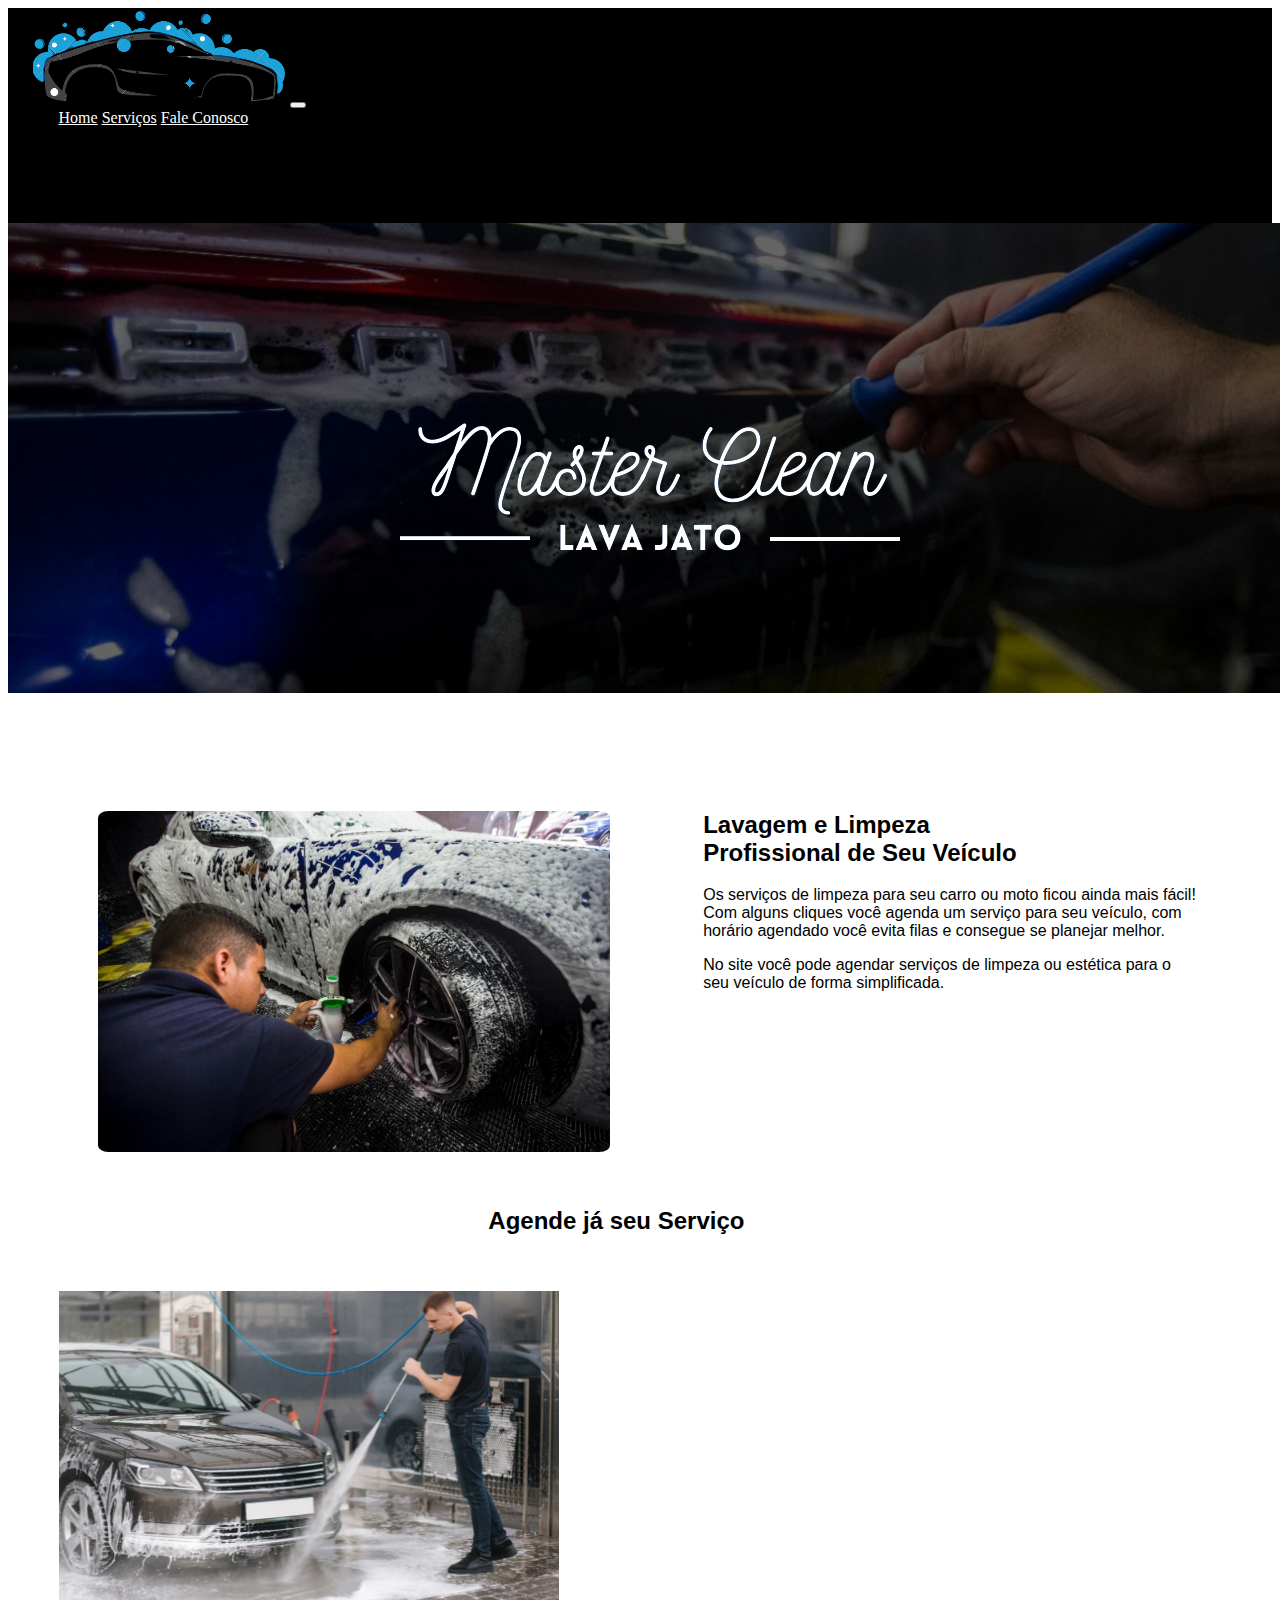
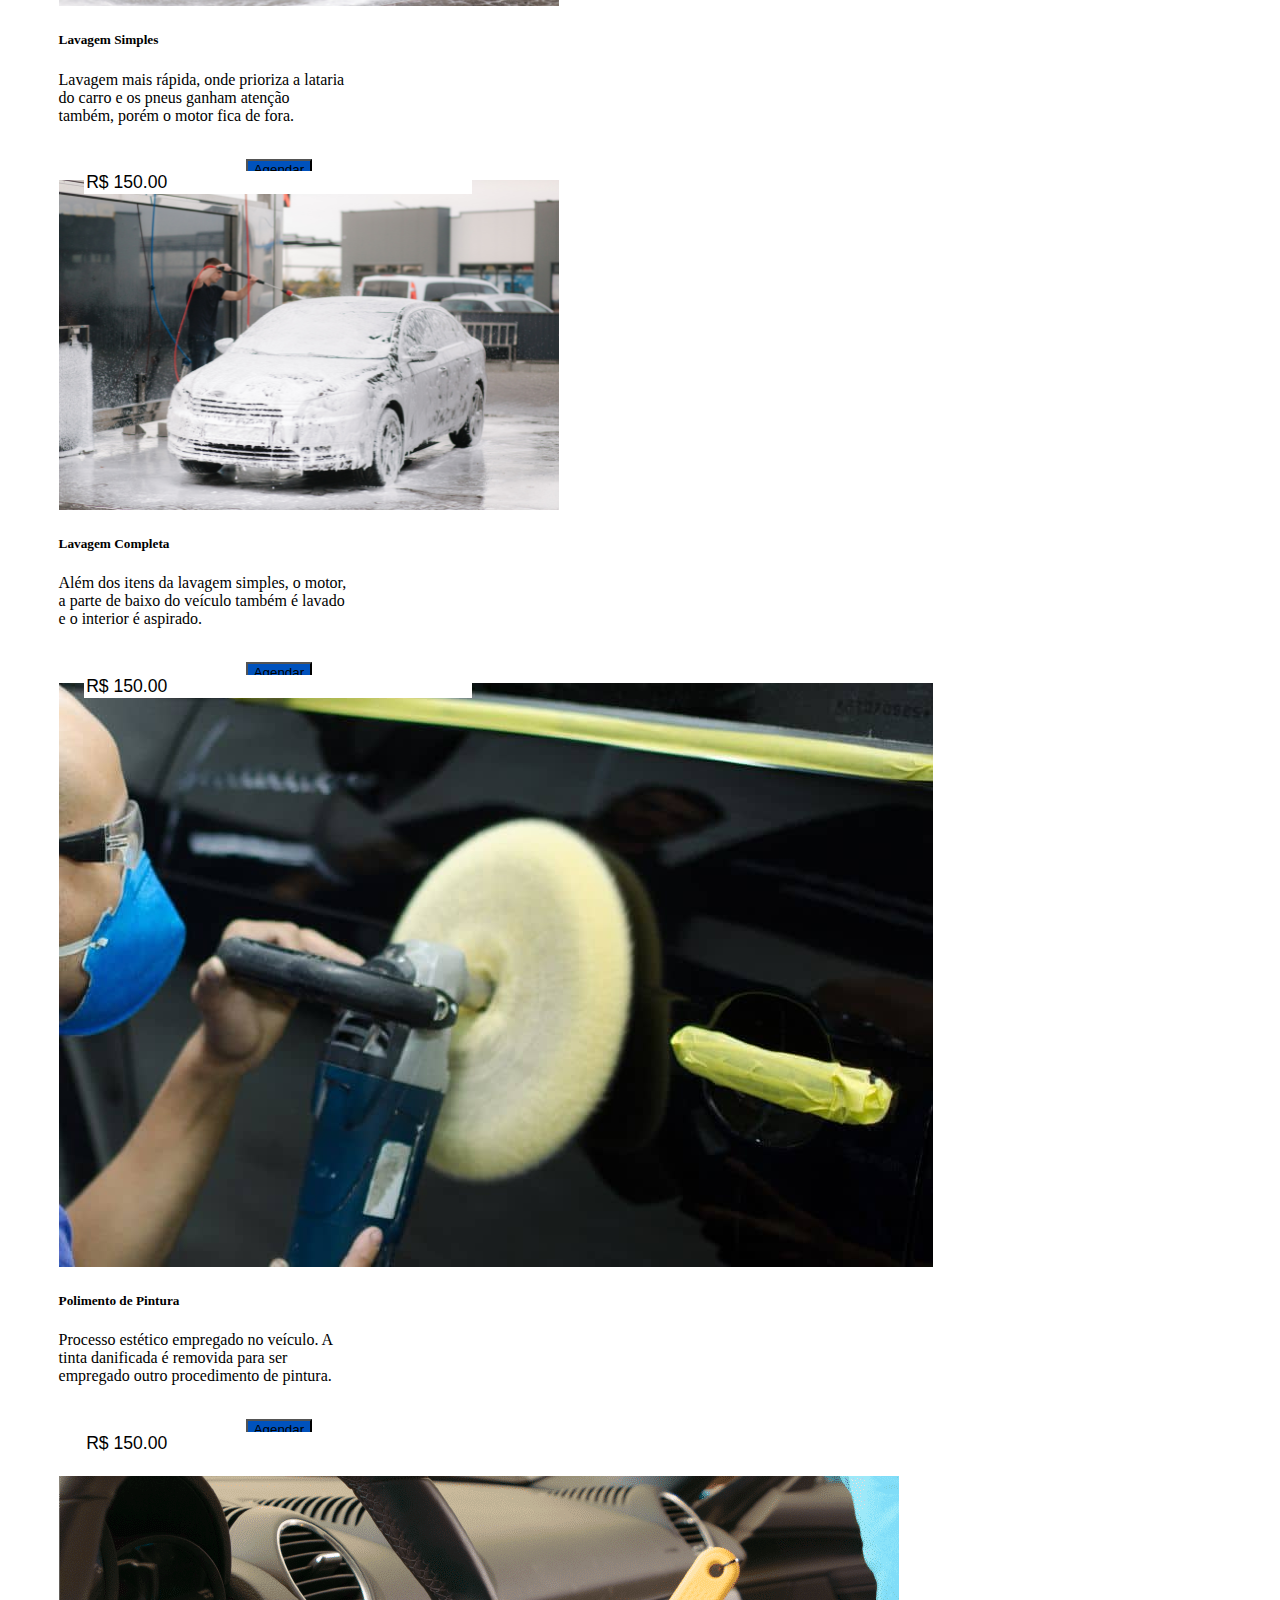
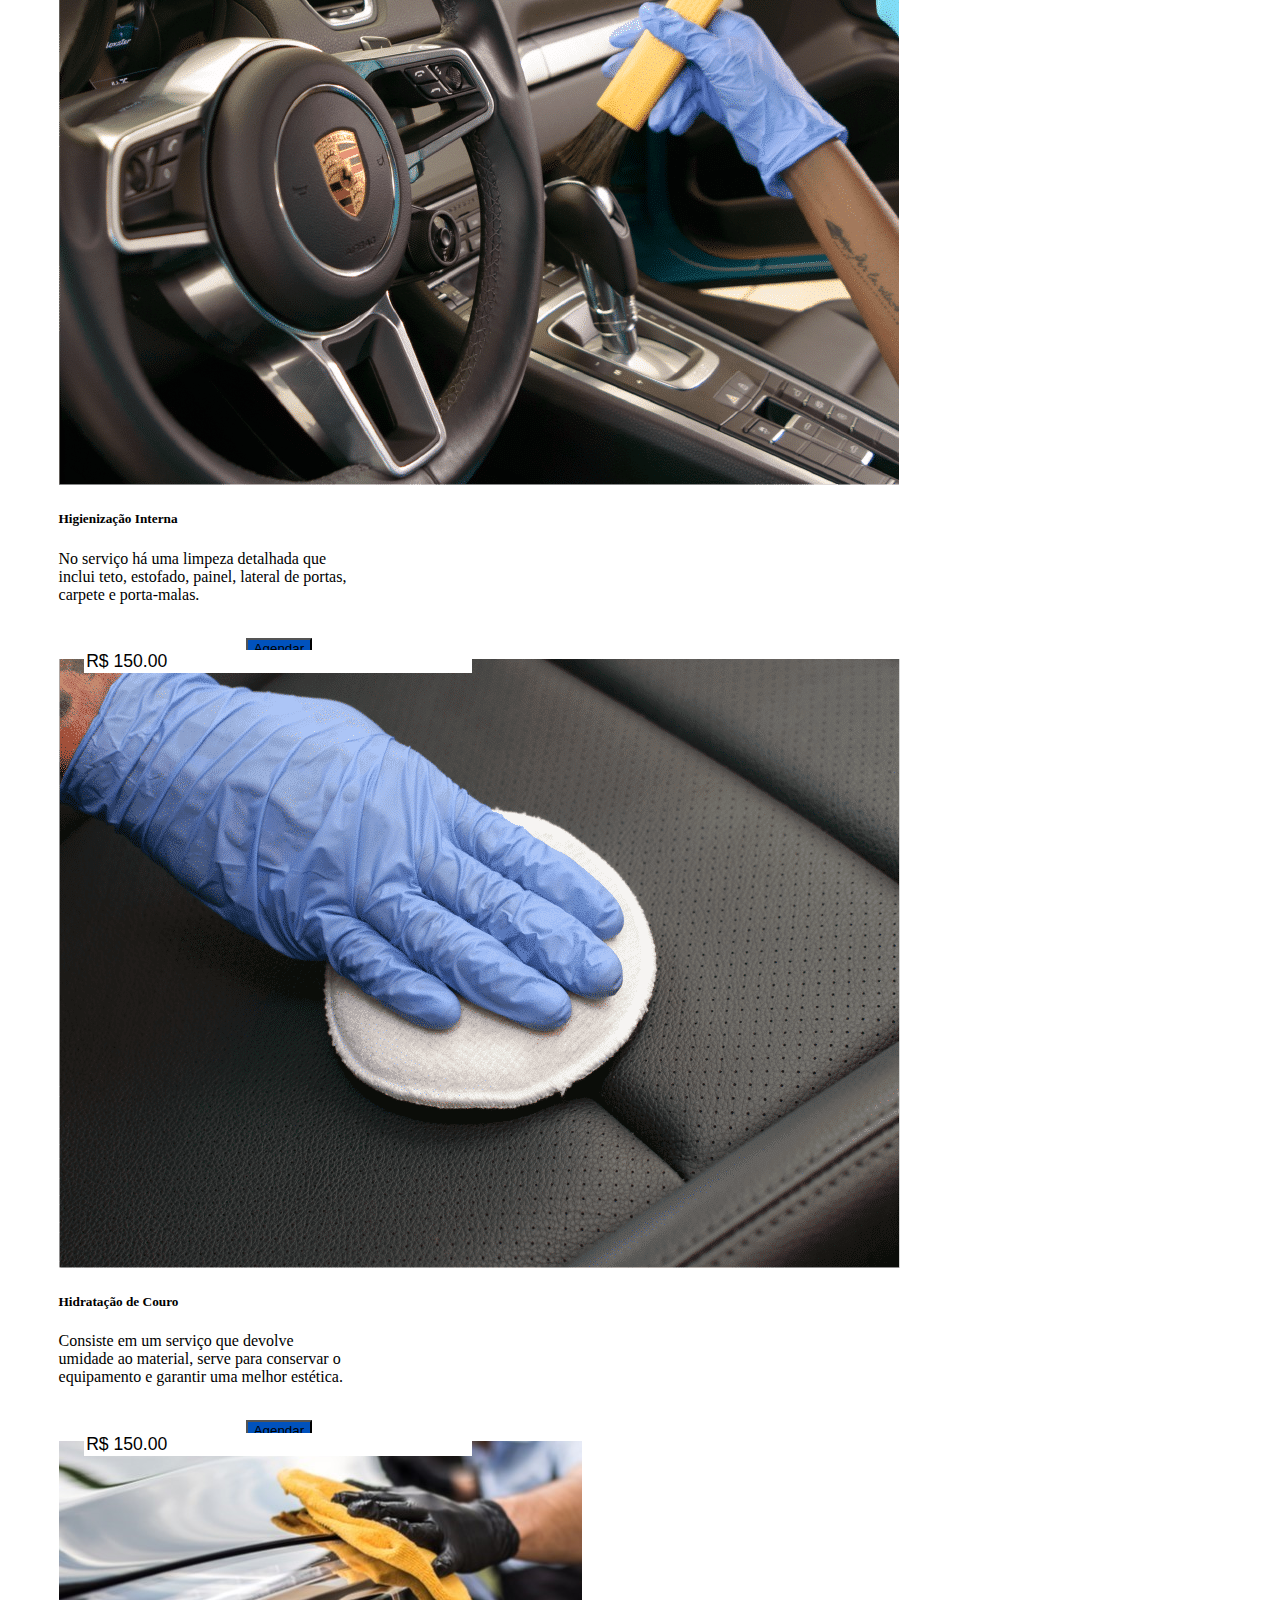
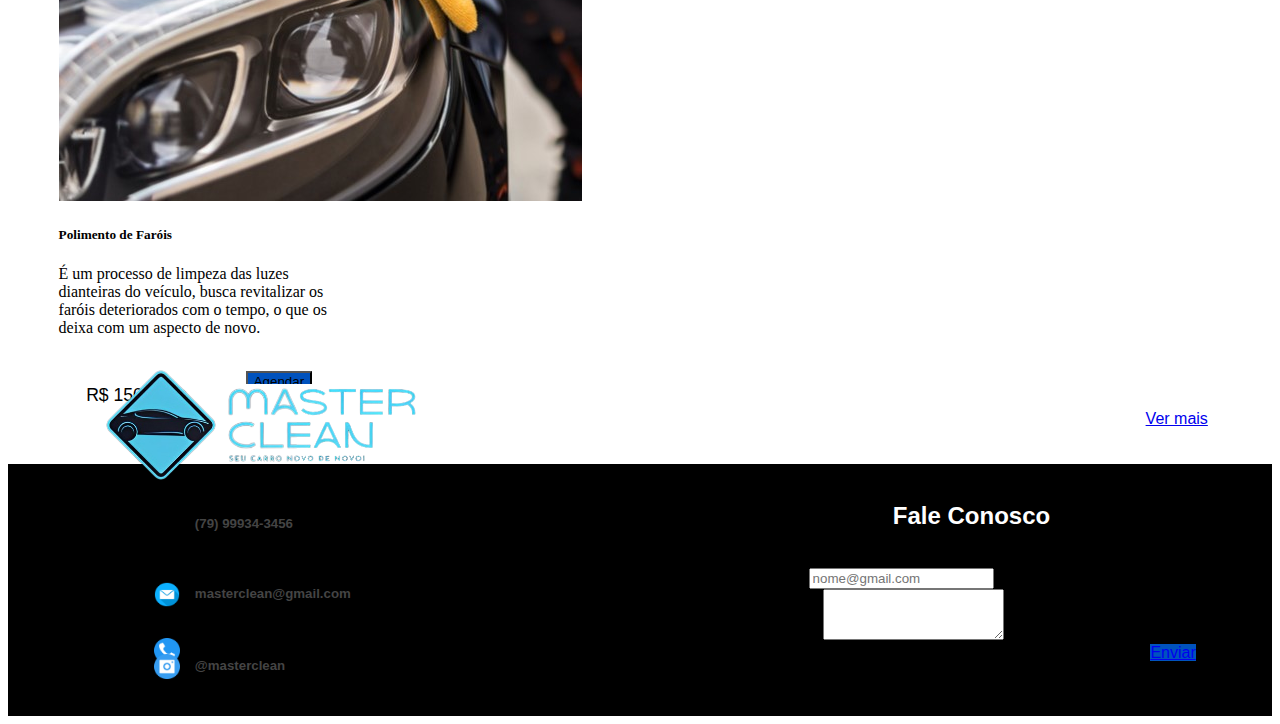
<file: Index.html>
<!DOCTYPE html>
<html lang="pt-br">

<head>
  <meta charset="UTF-8">
  <meta name="viewport" content="width=device-width, initial-scale=1.0">
  <link href="https://cdn.jsdelivr.net/npm/bootstrap@5.3.1/dist/css/bootstrap.min.css" rel="stylesheet"
    integrity="sha384-4bw+/aepP/YC94hEpVNVgiZdgIC5+VKNBQNGCHeKRQN+PtmoHDEXuppvnDJzQIu9" crossorigin="anonymous">
  <link href="Style/style.css" rel="stylesheet">
  <script src="JS/Script.JS"></script>
  <title>Lava Jato</title>
</head>

<body>
  <nav class="navbar navbar-expand-lg " id="Nav">
    <div class="container-fluid">
      <a class="navbar-brand" id="Link" href="Pages/Index.html"><img src="Assets/logo1.png" alt=""
          id="imgLogo"></a>
      <button class="navbar-toggler" type="button" data-bs-toggle="collapse" data-bs-target="#navbarNavAltMarkup"
        aria-controls="navbarNavAltMarkup" aria-expanded="false" aria-label="Toggle navigation">
        <span class="navbar-toggler-icon"></span>
      </button>
      <div class="collapse navbar-collapse" id="navbarNavAltMarkup">
        <div class="navbar-nav" id="NavLink">
          <a class="nav-link active" id="Link" aria-current="page" href="Index.html">Home</a>
          <a class="nav-link active" id="Link" href="Servico.html">Serviços</a>
          <a class="nav-link active" id="Link" href="#faleconosco">Fale Conosco</a>
        </div>
        <a class="navbar-brand" id="Link" href="Pages/Login.html"><img src="Assets/login.png" alt=""
            id="imgLogin"></a>
      </div>
    </div>
  </nav>
  <img src="Assets/Banner2.png" alt="" id="Banner">
  <img src="Assets/nome.png" alt="" id="Nome">
  <div class="conteudo">
    <img src="Assets/Lava-jato1.jpeg" alt="" id="imgLavaJato">
    <h2 id="Title1">Lavagem e Limpeza <br>
      Profissional de Seu Veículo</h2>

    <div id="Conteudo">
      <p>Os serviços de limpeza para seu carro ou moto ficou ainda mais fácil! <br>
        Com alguns cliques você agenda um serviço para seu veículo, com <br>
        horário agendado você evita filas e consegue se planejar melhor.</p>
      <p>No site você pode agendar serviços de limpeza ou estética para o <br>
        seu veículo de forma simplificada.
    </div>
  </div>
  <div class="Service">
    <h2 id="Title2">Agende já seu Serviço</h2>
    <br>
    <br>
    <div class="container text-center">
      <div class="row align-items-center" id="Col">
        <div class="col">
          <div class="card" style="width: 18rem;">
            <img src="Assets/i1.png" class="card-img-top" alt="...">
            <div class="card-body">
              <h5 class="card-title">Lavagem Simples</h5>
              <p class="card-text">Lavagem mais rápida, onde prioriza a lataria do carro e os pneus ganham atenção
                também, porém o motor fica de fora.</p>
                <br>
              <input type="text" class="input" id="input1" value="R$ 150.00" readonly></input>
              <a href="Pages/Agendamento.html"><button type="button" class="btn btn-primary" id="Btn"
                  value="Lavagem Simples">Agendar</button></a>
            </div>
          </div>
        </div>
        <div class="col">
          <div class="card" style="width: 18rem;">
            <img src="Assets/i3.png" class="card-img-top" alt="...">
            <div class="card-body">
              <h5 class="card-title">Lavagem Completa</h5>
              <p class="card-text">Além dos itens da lavagem simples, o motor, a parte de baixo do veículo também é
                lavado e o interior é aspirado. </p>
                <br>
                <input type="text" class="input" id="input2" value="R$ 150.00" readonly></input>
                <a href="Pages/Agendamento.html"><button type="button" class="btn btn-primary" id="Btn2"
                  value="Lavagem Completa">Agendar</button></a>
            </div>
          </div>
        </div>
        <div class="col">
          <div class="card" style="width: 18rem;">
            <img src="Assets/i5.jpg" class="card-img-top" alt="...">
            <div class="card-body">
              <h5 class="card-title">Polimento de Pintura</h5>
              <p class="card-text">Processo estético empregado no veículo. A tinta danificada é removida para ser
                empregado outro procedimento de pintura. </p>
                <br>
                <input type="text" class="input" id="input3" value="R$ 150.00" readonly></input>
                <a href="Pages/Agendamento.html"><button type="button" class="btn btn-primary" id="Btn3"
                  value="Polimento de Pintura">Agendar</button></a>
            </div>
          </div>
        </div>
      </div>
    </div>
    <!---->
    <br>
    <br>

    <div class="container text-center">
      <div class="row align-items-center" id="Col">
        <div class="col">
          <div class="card" style="width: 18rem;">
            <img src="Assets/i4.png" class="card-img-top" alt="...">
            <div class="card-body">
              <h5 class="card-title">Higienização Interna</h5>
              <p class="card-text">No serviço há uma limpeza detalhada que inclui teto, estofado, painel, lateral de
                portas, carpete e porta-malas.</p>
                <br>
                <input type="text" class="input" id="input4" value="R$ 150.00" readonly></input>
                <a href="Pages/Agendamento.html"><button type="button" class="btn btn-primary" id="Btn4"
                  value="Higienização Interna">Agendar</button></a>
            </div>
          </div>
        </div>
        <div class="col">
          <div class="card" style="width: 18rem;">
            <img src="Assets/i9.png" class="card-img-top" alt="...">
            <div class="card-body">
              <h5 class="card-title">Hidratação de Couro</h5>
              <p class="card-text">Consiste em um serviço que devolve umidade ao material, serve para conservar o
                equipamento e garantir uma melhor estética.</p>
                <br>
                <input type="text" class="input" id="input5" value="R$ 150.00" readonly></input>
                <a href="Pages/Agendamento.html"><button type="button" class="btn btn-primary" id="Btn5"
                  value="Hidratação de Couro">Agendar</button></a>
            </div>
          </div>
        </div>
        <div class="col">
          <div class="card" style="width: 18rem;">
            <img src="Assets/i8.jpeg" class="card-img-top" alt="...">
            <div class="card-body">
              <h5 class="card-title">Polimento de Faróis</h5>
              <p class="card-text">É um processo de limpeza das luzes dianteiras do veículo, busca revitalizar os faróis
                deteriorados com o tempo, o que os deixa com um aspecto de novo. </p>
                <br>
                <input type="text" class="input" id="input6" value="R$ 150.00" readonly></input>
                <a href="Pages/Agendamento.html"><button type="button" class="btn btn-primary" id="Btn6"
                  value="Polimento de Faróis">Agendar</button></a>
            </div>
          </div>
        </div>
      </div>
      <br>
      <a href="Pages/Servico.html" id="LinkCard">Ver mais</a>
    </div>
  </div>
  <!---->
  <br>
  <br>
  <footer class="Footer">

    <br>
    <a href="" name="faleconosco"></a>
    <h2 id="Title3">Fale Conosco</h2>
    <br>
    <div class="card" style="width: 30rem;" id="card-Footer">
      <div class="card-body">
        <div class="mb-3">
          <label for="exampleFormControlInput1" class="form-label">Email</label>
          <input type="email" class="form-control" id="Input" placeholder="nome@gmail.com">
        </div>
        <div class="mb-3">
          <label for="exampleFormControlTextarea1" class="form-label">Assunto</label>
          <textarea class="form-control" id="exampleFormControlTextarea1" rows="3"></textarea>
        </div>
        <a href="#" class="btn btn-primary" id="btnCard">Enviar</a>
      </div>
    </div>
    <img src="Assets/LG.png" id="imgFooter" alt="">
    <div id="icons">
      <img src="Assets/telefone.png" class="icon" id="iconTel" alt="">
      <h5 class="textFooter" id="textTel">(79) 99934-3456</h5>
      <br>
      <img src="Assets/email.png" class="icon" id="iconEmail" alt="">
      <h5 class="textFooter" id="textEmail">masterclean@gmail.com</h5>
      <br>
      <img src="Assets/instagram.png" class="icon" id="iconInsta" alt="">
      <h5 class="textFooter" id="textInsta">@masterclean</h5>
    </div>
    <br>
    <br>
    <br>
  </footer>
  
  <script>
    /*
    var btn = document.querySelector("#Btn");
    var input = document.querySelector("#input1");

      btn.addEventListener("click", function () {
        var text = btn.value;
        var preco = input.value;
        localStorage.setItem('valueText', text);
        localStorage.setItem('valuePreco', preco); // Use chaves diferentes para armazenar os valores
      });
    
    var btn2 = document.querySelector("#Btn2");
    var input2 = document.querySelector("#input2");

    btn2.addEventListener("click", function () {
      var text2 = btn2.value;
      var preco2 = input2.value;
      localStorage.setItem('valueText', text2);
      localStorage.setItem('valuePreco', preco2);
    });
 
    var btn3 = document.querySelector("#Btn3");
    var input3 = document.querySelector("#input3");

    btn2.addEventListener("click", function () {
      var text3 = btn3.value;
      var preco3 = input3.value;
      localStorage.setItem('valueText', text3);
      localStorage.setItem('valuePreco', preco3);
    });
    
    var btn4 = document.querySelector("#Btn4");
    var input4 = document.querySelector("#input4");

    btn2.addEventListener("click", function () {
      var text4 = btn4.value;
      var preco4 = input4.value;
      localStorage.setItem('valueText', text4);
      localStorage.setItem('valuePreco', preco4);
    });
    
    var btn5 = document.querySelector("#Btn5");
    var input5 = document.querySelector("#input5");

    btn5.addEventListener("click", function () {
      var text5 = btn5.value;
      var preco5 = input5.value;
      localStorage.setItem('valueText', text5);
      localStorage.setItem('valuePreco', preco5);
    });
    
    var btn6 = document.querySelector("#Btn6");
    var input6 = document.querySelector("#input6");

    btn6.addEventListener("click", function () {
      var text6 = btn6.value;
      var preco6 = input6.value;
      localStorage.setItem('valueText', text6);
      localStorage.setItem('valuePreco', preco6);
    });*/
    // Um array com os IDs dos botões e inputs
var ids = ["Btn", "Btn2", "Btn3", "Btn4", "Btn5", "Btn6"];

// Um loop para adicionar os event listeners com base nos IDs
for (var i = 0; i < ids.length; i++) {
  var btn = document.querySelector("#" + ids[i]);
  var input = document.querySelector("#input" + (i + 1));

  btn.addEventListener("click", function () {
    var text = this.value; // "this" se refere ao botão que foi clicado
    var preco = input.value;
    localStorage.setItem('valueText', text);
    localStorage.setItem('valuePreco', preco);
  });
}
  </script>
  <script src="https://cdn.jsdelivr.net/npm/bootstrap@5.3.1/dist/js/bootstrap.bundle.min.js"
    integrity="sha384-HwwvtgBNo3bZJJLYd8oVXjrBZt8cqVSpeBNS5n7C8IVInixGAoxmnlMuBnhbgrkm"
    crossorigin="anonymous"></script>
</body>

</html>
</file>
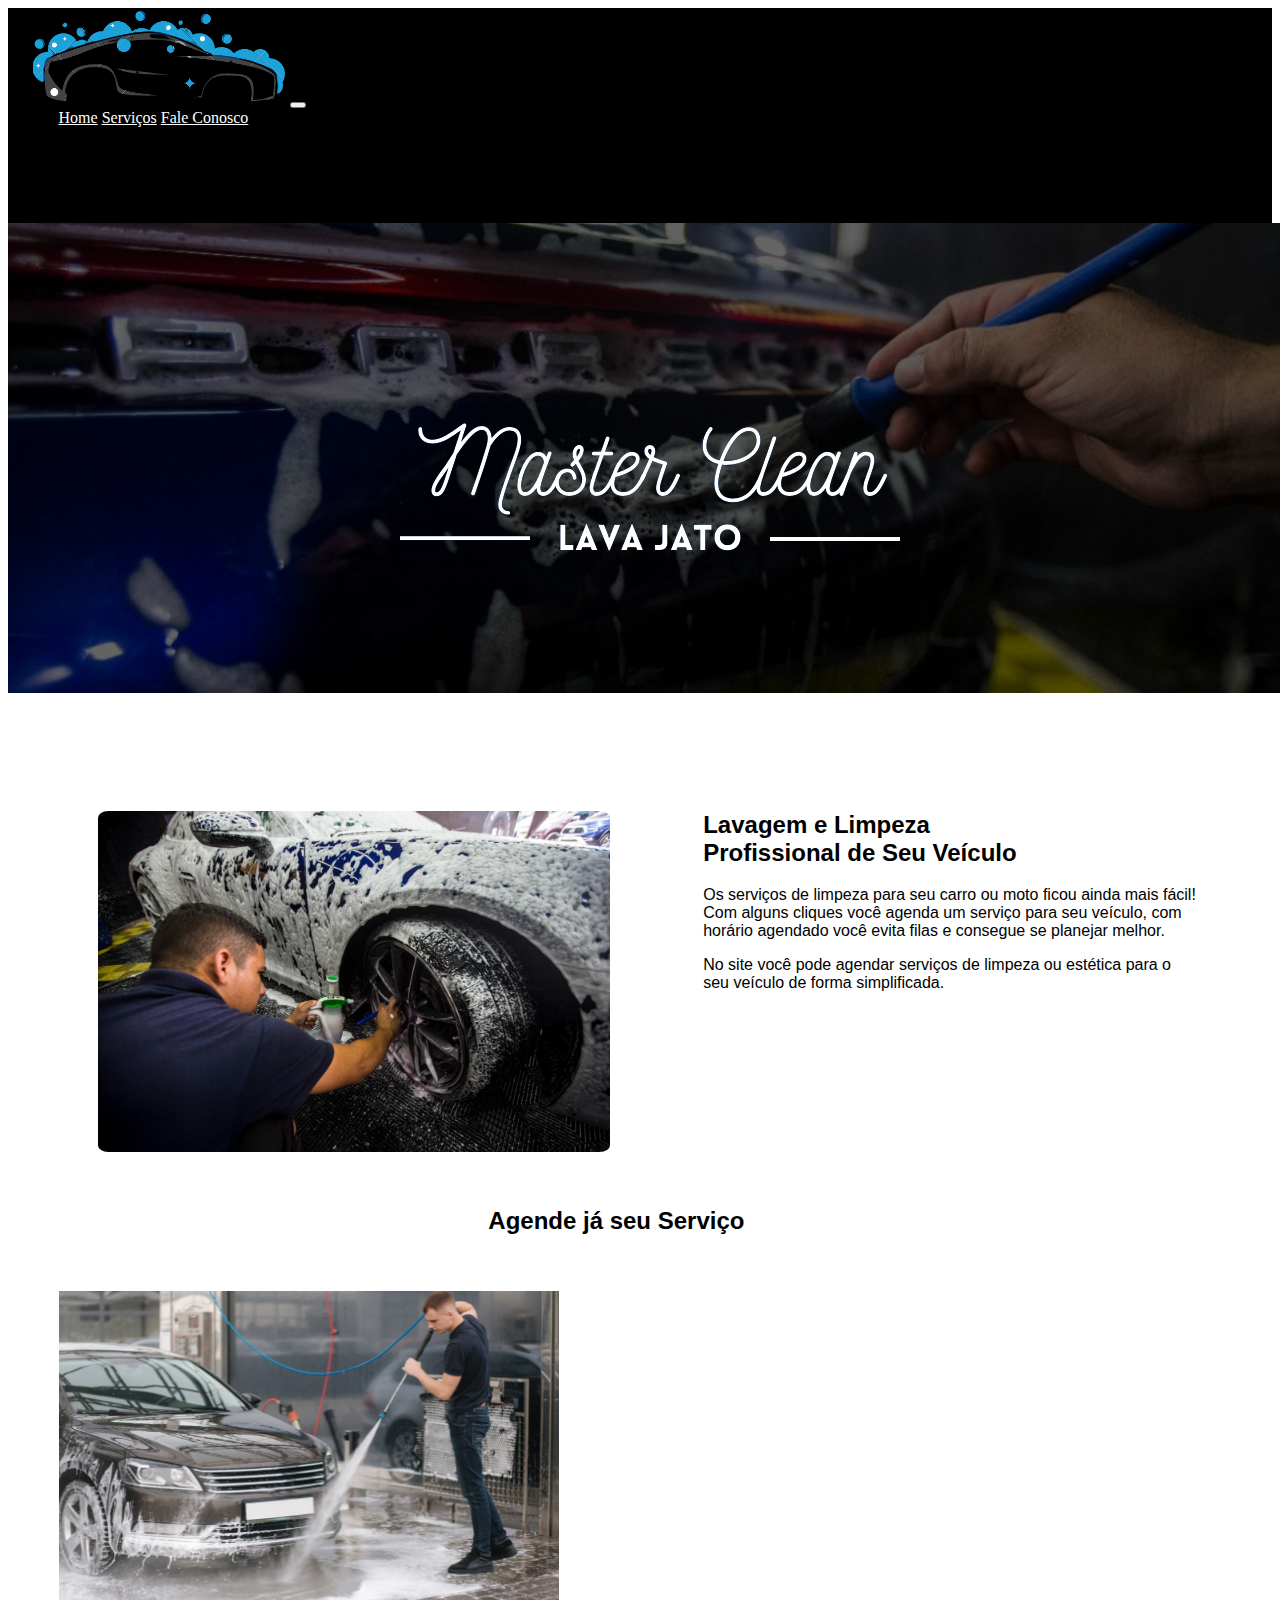
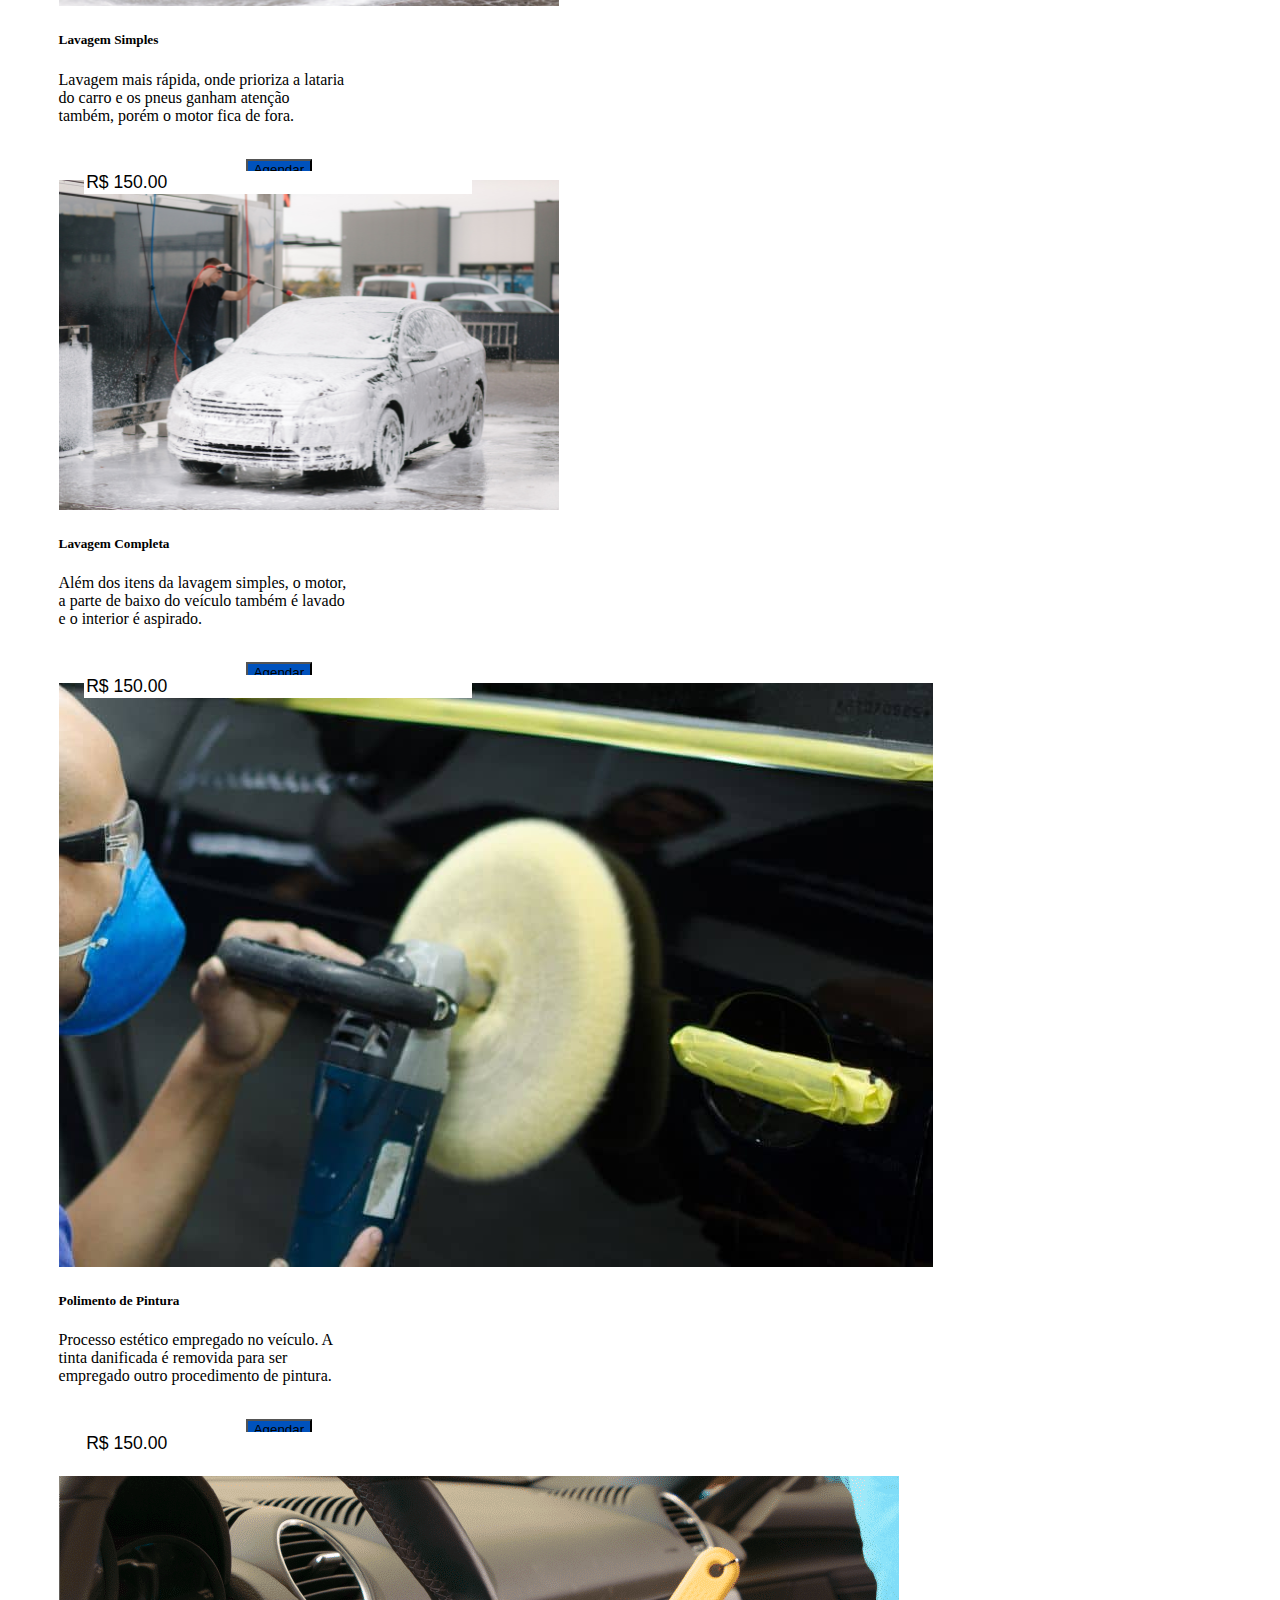
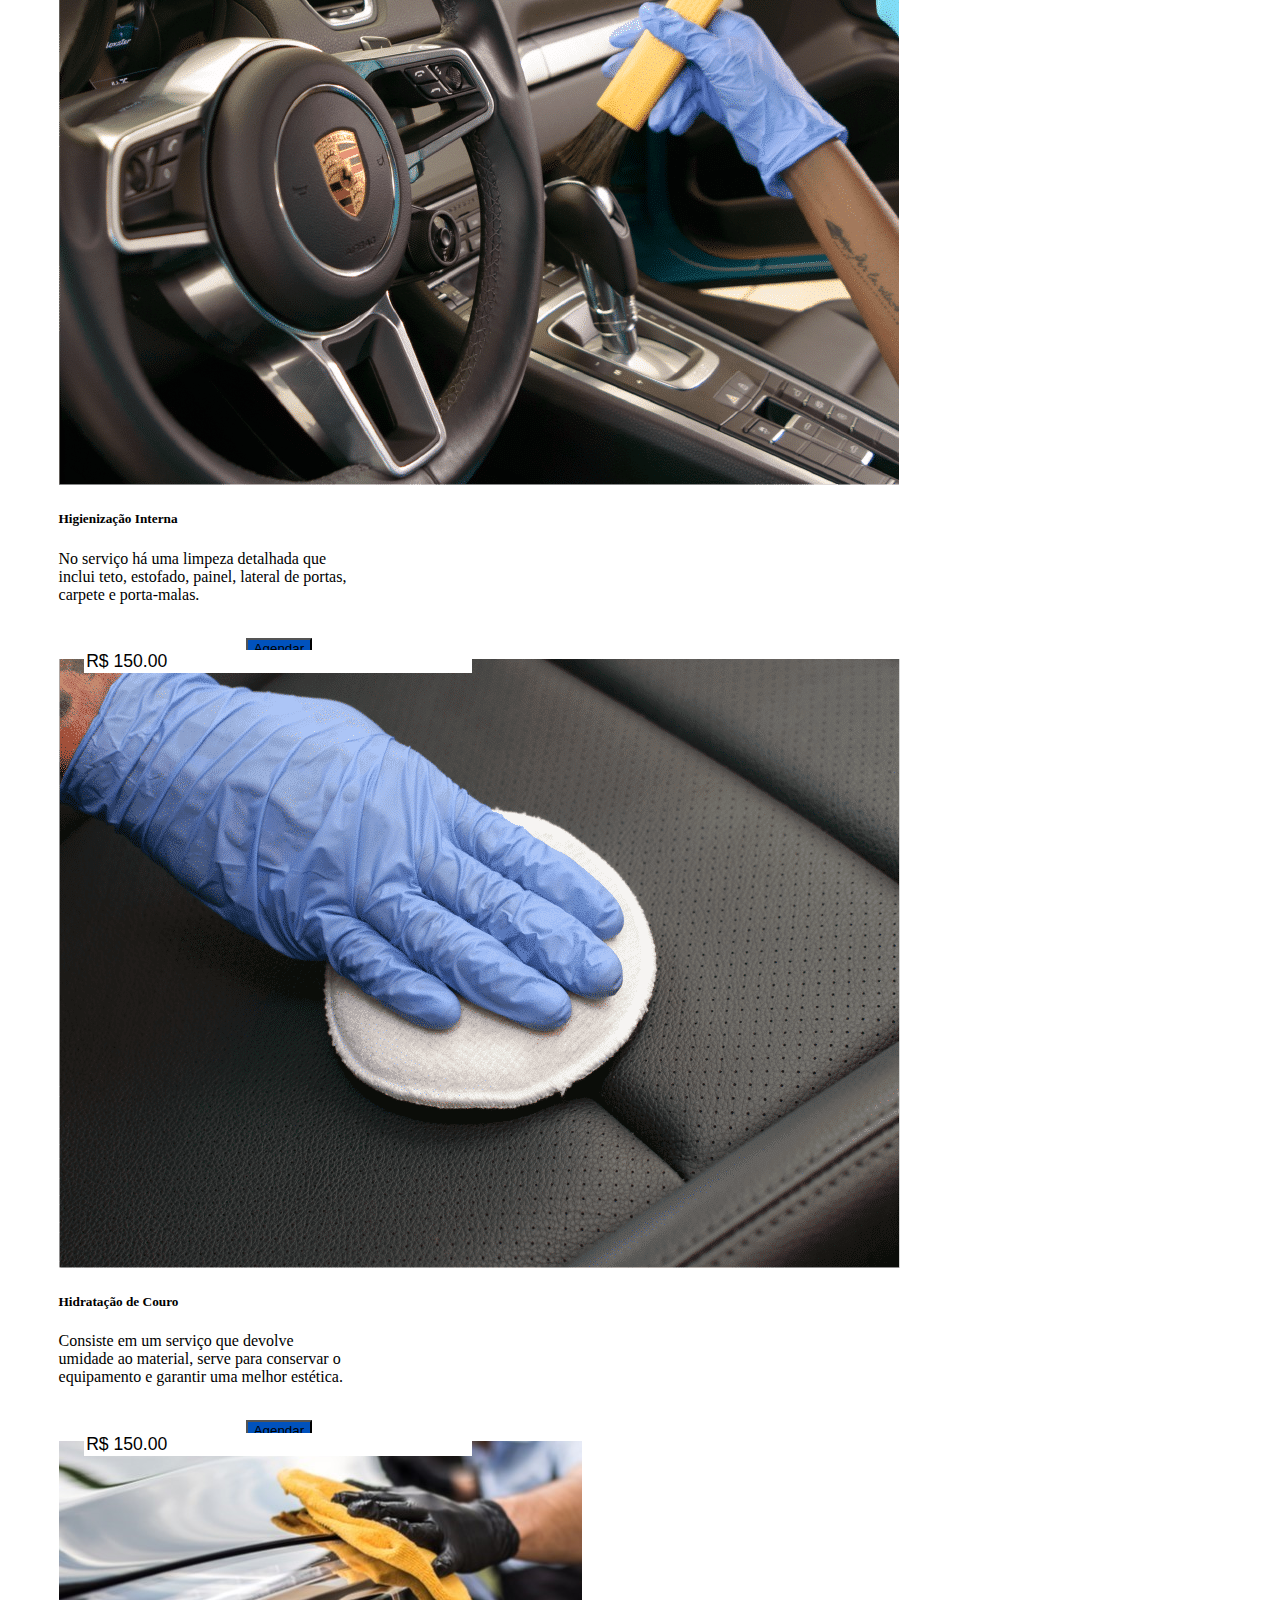
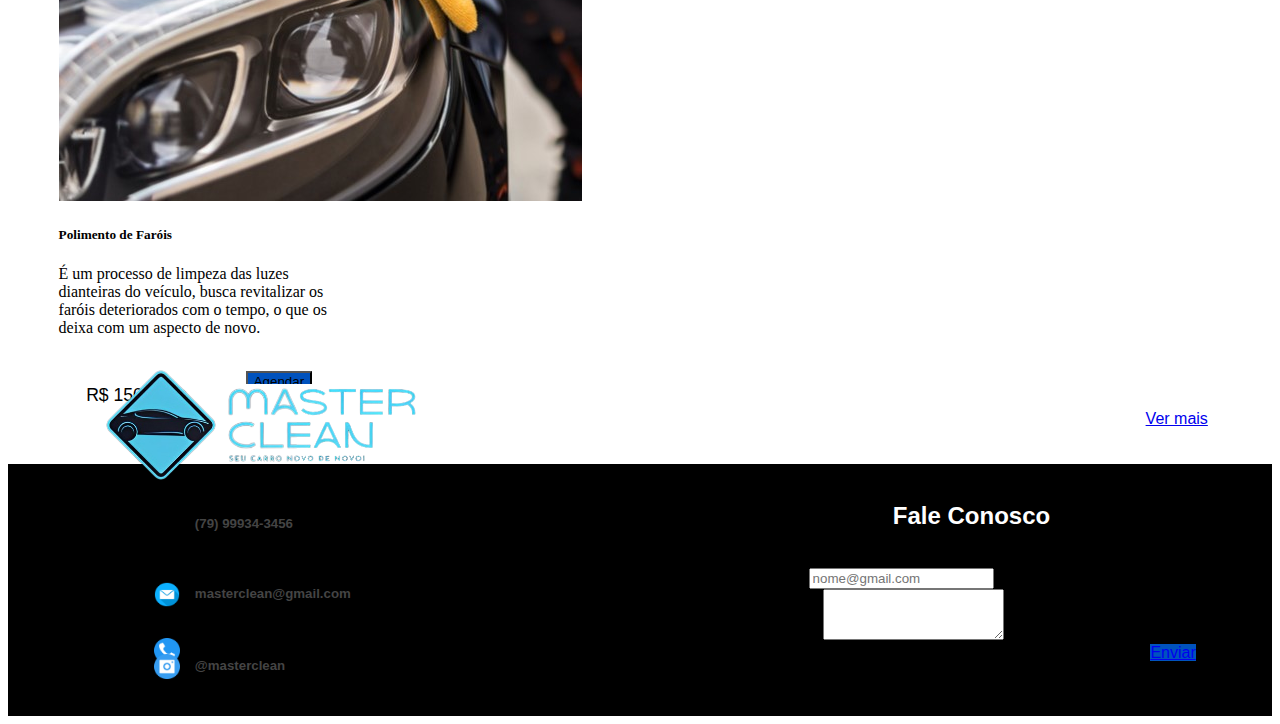
<file: index.html>
<!DOCTYPE html>
<html lang="pt-br">

<head>
  <meta charset="UTF-8">
  <meta name="viewport" content="width=device-width, initial-scale=1.0">
  <link href="https://cdn.jsdelivr.net/npm/bootstrap@5.3.1/dist/css/bootstrap.min.css" rel="stylesheet"
    integrity="sha384-4bw+/aepP/YC94hEpVNVgiZdgIC5+VKNBQNGCHeKRQN+PtmoHDEXuppvnDJzQIu9" crossorigin="anonymous">
  <link href="Style/style.css" rel="stylesheet">
  <script src="JS/Script.JS"></script>
  <title>Lava Jato</title>
</head>

<body>
  <nav class="navbar navbar-expand-lg " id="Nav">
    <div class="container-fluid">
      <a class="navbar-brand" id="Link" href="index.html"><img src="Assets/logo1.png" alt=""
          id="imgLogo"></a>
      <button class="navbar-toggler" type="button" data-bs-toggle="collapse" data-bs-target="#navbarNavAltMarkup"
        aria-controls="navbarNavAltMarkup" aria-expanded="false" aria-label="Toggle navigation">
        <span class="navbar-toggler-icon"></span>
      </button>
      <div class="collapse navbar-collapse" id="navbarNavAltMarkup">
        <div class="navbar-nav" id="NavLink">
          <a class="nav-link active" id="Link" aria-current="page" href="index.html">Home</a>
          <a class="nav-link active" id="Link" href="./Pages/Servico.html">Serviços</a>
          <a class="nav-link active" id="Link" href="#faleconosco">Fale Conosco</a>
        </div>
        <a class="navbar-brand" id="Link" href="Pages/Login.html"><img src="Assets/login.png" alt=""
            id="imgLogin"></a>
      </div>
    </div>
  </nav>
  <img src="Assets/Banner2.png" alt="" id="Banner">
  <img src="Assets/nome.png" alt="" id="Nome">
  <div class="conteudo">
    <img src="Assets/Lava-jato1.jpeg" alt="" id="imgLavaJato">
    <h2 id="Title1">Lavagem e Limpeza <br>
      Profissional de Seu Veículo</h2>

    <div id="Conteudo">
      <p>Os serviços de limpeza para seu carro ou moto ficou ainda mais fácil! <br>
        Com alguns cliques você agenda um serviço para seu veículo, com <br>
        horário agendado você evita filas e consegue se planejar melhor.</p>
      <p>No site você pode agendar serviços de limpeza ou estética para o <br>
        seu veículo de forma simplificada.
    </div>
  </div>
  <div class="Service">
    <h2 id="Title2">Agende já seu Serviço</h2>
    <br>
    <br>
    <div class="container text-center">
      <div class="row align-items-center" id="Col">
        <div class="col">
          <div class="card" style="width: 18rem;">
            <img src="Assets/i1.png" class="card-img-top" alt="...">
            <div class="card-body">
              <h5 class="card-title">Lavagem Simples</h5>
              <p class="card-text">Lavagem mais rápida, onde prioriza a lataria do carro e os pneus ganham atenção
                também, porém o motor fica de fora.</p>
                <br>
              <input type="text" class="input" id="input1" value="R$ 150.00" readonly></input>
              <a href="Pages/Agendamento.html"><button type="button" class="btn btn-primary" id="Btn"
                  value="Lavagem Simples">Agendar</button></a>
            </div>
          </div>
        </div>
        <div class="col">
          <div class="card" style="width: 18rem;">
            <img src="Assets/i3.png" class="card-img-top" alt="...">
            <div class="card-body">
              <h5 class="card-title">Lavagem Completa</h5>
              <p class="card-text">Além dos itens da lavagem simples, o motor, a parte de baixo do veículo também é
                lavado e o interior é aspirado. </p>
                <br>
                <input type="text" class="input" id="input2" value="R$ 150.00" readonly></input>
                <a href="Pages/Agendamento.html"><button type="button" class="btn btn-primary" id="Btn2"
                  value="Lavagem Completa">Agendar</button></a>
            </div>
          </div>
        </div>
        <div class="col">
          <div class="card" style="width: 18rem;">
            <img src="Assets/i5.jpg" class="card-img-top" alt="...">
            <div class="card-body">
              <h5 class="card-title">Polimento de Pintura</h5>
              <p class="card-text">Processo estético empregado no veículo. A tinta danificada é removida para ser
                empregado outro procedimento de pintura. </p>
                <br>
                <input type="text" class="input" id="input3" value="R$ 150.00" readonly></input>
                <a href="Pages/Agendamento.html"><button type="button" class="btn btn-primary" id="Btn3"
                  value="Polimento de Pintura">Agendar</button></a>
            </div>
          </div>
        </div>
      </div>
    </div>
    <!---->
    <br>
    <br>

    <div class="container text-center">
      <div class="row align-items-center" id="Col">
        <div class="col">
          <div class="card" style="width: 18rem;">
            <img src="Assets/i4.png" class="card-img-top" alt="...">
            <div class="card-body">
              <h5 class="card-title">Higienização Interna</h5>
              <p class="card-text">No serviço há uma limpeza detalhada que inclui teto, estofado, painel, lateral de
                portas, carpete e porta-malas.</p>
                <br>
                <input type="text" class="input" id="input4" value="R$ 150.00" readonly></input>
                <a href="Pages/Agendamento.html"><button type="button" class="btn btn-primary" id="Btn4"
                  value="Higienização Interna">Agendar</button></a>
            </div>
          </div>
        </div>
        <div class="col">
          <div class="card" style="width: 18rem;">
            <img src="Assets/i9.png" class="card-img-top" alt="...">
            <div class="card-body">
              <h5 class="card-title">Hidratação de Couro</h5>
              <p class="card-text">Consiste em um serviço que devolve umidade ao material, serve para conservar o
                equipamento e garantir uma melhor estética.</p>
                <br>
                <input type="text" class="input" id="input5" value="R$ 150.00" readonly></input>
                <a href="Pages/Agendamento.html"><button type="button" class="btn btn-primary" id="Btn5"
                  value="Hidratação de Couro">Agendar</button></a>
            </div>
          </div>
        </div>
        <div class="col">
          <div class="card" style="width: 18rem;">
            <img src="Assets/i8.jpeg" class="card-img-top" alt="...">
            <div class="card-body">
              <h5 class="card-title">Polimento de Faróis</h5>
              <p class="card-text">É um processo de limpeza das luzes dianteiras do veículo, busca revitalizar os faróis
                deteriorados com o tempo, o que os deixa com um aspecto de novo. </p>
                <br>
                <input type="text" class="input" id="input6" value="R$ 150.00" readonly></input>
                <a href="Pages/Agendamento.html"><button type="button" class="btn btn-primary" id="Btn6"
                  value="Polimento de Faróis">Agendar</button></a>
            </div>
          </div>
        </div>
      </div>
      <br>
      <a href="Pages/Servico.html" id="LinkCard">Ver mais</a>
    </div>
  </div>
  <!---->
  <br>
  <br>
  <footer class="Footer">

    <br>
    <a href="" name="faleconosco"></a>
    <h2 id="Title3">Fale Conosco</h2>
    <br>
    <div class="card" style="width: 30rem;" id="card-Footer">
      <div class="card-body">
        <div class="mb-3">
          <label for="exampleFormControlInput1" class="form-label">Email</label>
          <input type="email" class="form-control" id="Input" placeholder="nome@gmail.com">
        </div>
        <div class="mb-3">
          <label for="exampleFormControlTextarea1" class="form-label">Assunto</label>
          <textarea class="form-control" id="exampleFormControlTextarea1" rows="3"></textarea>
        </div>
        <a href="#" class="btn btn-primary" id="btnCard">Enviar</a>
      </div>
    </div>
    <img src="Assets/LG.png" id="imgFooter" alt="">
    <div id="icons">
      <img src="Assets/telefone.png" class="icon" id="iconTel" alt="">
      <h5 class="textFooter" id="textTel">(79) 99934-3456</h5>
      <br>
      <img src="Assets/email.png" class="icon" id="iconEmail" alt="">
      <h5 class="textFooter" id="textEmail">masterclean@gmail.com</h5>
      <br>
      <img src="Assets/instagram.png" class="icon" id="iconInsta" alt="">
      <h5 class="textFooter" id="textInsta">@masterclean</h5>
    </div>
    <br>
    <br>
    <br>
  </footer>
  
  <script>
    /*
    var btn = document.querySelector("#Btn");
    var input = document.querySelector("#input1");

      btn.addEventListener("click", function () {
        var text = btn.value;
        var preco = input.value;
        localStorage.setItem('valueText', text);
        localStorage.setItem('valuePreco', preco); // Use chaves diferentes para armazenar os valores
      });
    
    var btn2 = document.querySelector("#Btn2");
    var input2 = document.querySelector("#input2");

    btn2.addEventListener("click", function () {
      var text2 = btn2.value;
      var preco2 = input2.value;
      localStorage.setItem('valueText', text2);
      localStorage.setItem('valuePreco', preco2);
    });
 
    var btn3 = document.querySelector("#Btn3");
    var input3 = document.querySelector("#input3");

    btn2.addEventListener("click", function () {
      var text3 = btn3.value;
      var preco3 = input3.value;
      localStorage.setItem('valueText', text3);
      localStorage.setItem('valuePreco', preco3);
    });
    
    var btn4 = document.querySelector("#Btn4");
    var input4 = document.querySelector("#input4");

    btn2.addEventListener("click", function () {
      var text4 = btn4.value;
      var preco4 = input4.value;
      localStorage.setItem('valueText', text4);
      localStorage.setItem('valuePreco', preco4);
    });
    
    var btn5 = document.querySelector("#Btn5");
    var input5 = document.querySelector("#input5");

    btn5.addEventListener("click", function () {
      var text5 = btn5.value;
      var preco5 = input5.value;
      localStorage.setItem('valueText', text5);
      localStorage.setItem('valuePreco', preco5);
    });
    
    var btn6 = document.querySelector("#Btn6");
    var input6 = document.querySelector("#input6");

    btn6.addEventListener("click", function () {
      var text6 = btn6.value;
      var preco6 = input6.value;
      localStorage.setItem('valueText', text6);
      localStorage.setItem('valuePreco', preco6);
    });*/
    // Um array com os IDs dos botões e inputs
var ids = ["Btn", "Btn2", "Btn3", "Btn4", "Btn5", "Btn6"];

// Um loop para adicionar os event listeners com base nos IDs
for (var i = 0; i < ids.length; i++) {
  var btn = document.querySelector("#" + ids[i]);
  var input = document.querySelector("#input" + (i + 1));

  btn.addEventListener("click", function () {
    var text = this.value; // "this" se refere ao botão que foi clicado
    var preco = input.value;
    localStorage.setItem('valueText', text);
    localStorage.setItem('valuePreco', preco);
  });
}
  </script>
  <script src="https://cdn.jsdelivr.net/npm/bootstrap@5.3.1/dist/js/bootstrap.bundle.min.js"
    integrity="sha384-HwwvtgBNo3bZJJLYd8oVXjrBZt8cqVSpeBNS5n7C8IVInixGAoxmnlMuBnhbgrkm"
    crossorigin="anonymous"></script>
</body>

</html>
</file>
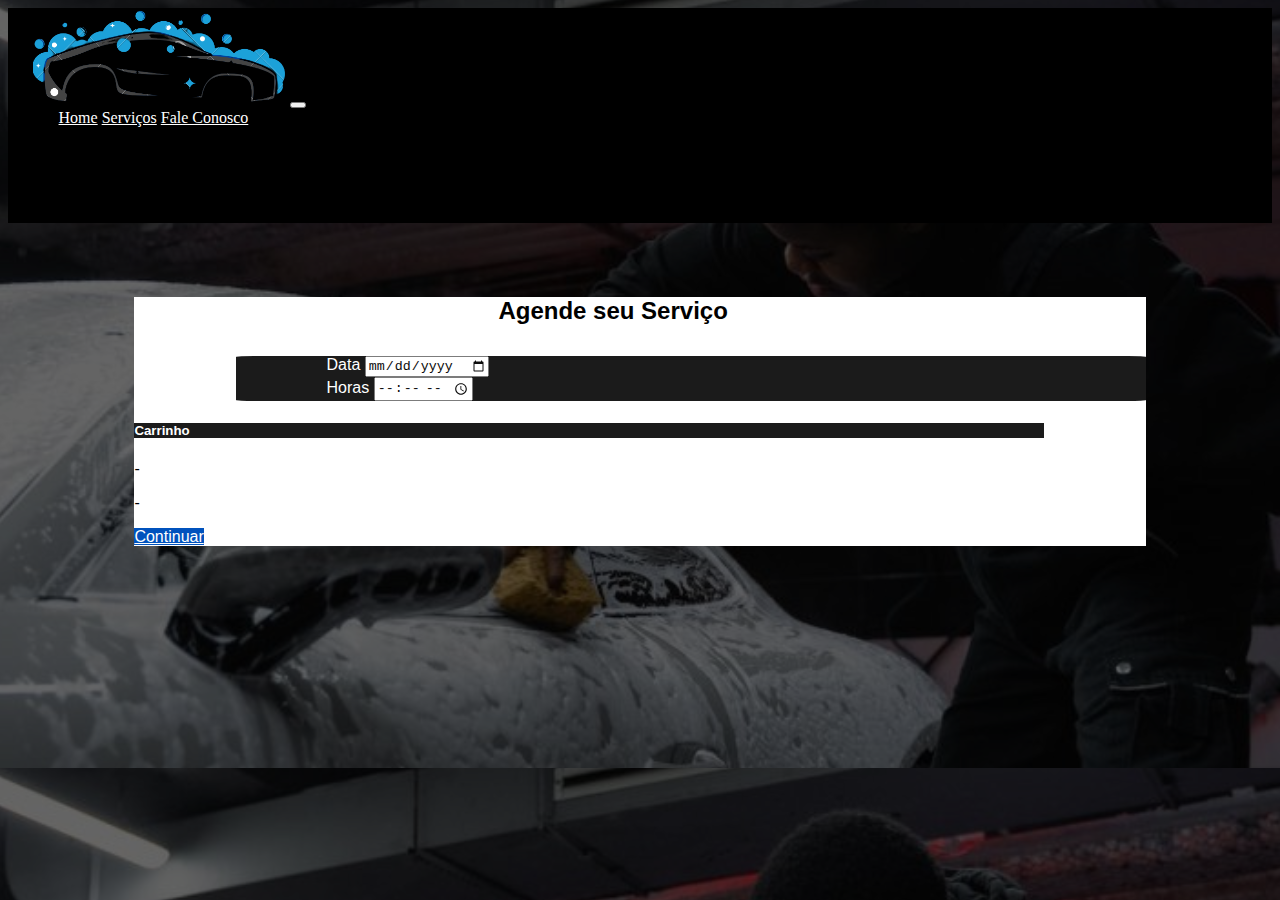
<file: Pages/Agendamento.html>
<!DOCTYPE html>
<html lang="pt-br">

<head>
  <meta charset="UTF-8">
  <meta name="viewport" content="width=device-width, initial-scale=1.0">
  <link href="https://cdn.jsdelivr.net/npm/bootstrap@5.3.1/dist/css/bootstrap.min.css" rel="stylesheet"
    integrity="sha384-4bw+/aepP/YC94hEpVNVgiZdgIC5+VKNBQNGCHeKRQN+PtmoHDEXuppvnDJzQIu9" crossorigin="anonymous">
  <link href="../Style/styleAgendamento.css" rel="stylesheet">
  <script src="../JS/Script.JS"></script>
  <title>Agendamento</title>
</head>

<body class="body">
  <nav class="navbar navbar-expand-lg " id="Nav">
    <div class="container-fluid">
      <a class="navbar-brand" id="Link" href="../index.html"><img src="../Assets/logo1.png" alt=""
          id="imgLogo"></a>
      <button class="navbar-toggler" type="button" data-bs-toggle="collapse" data-bs-target="#navbarNavAltMarkup"
        aria-controls="navbarNavAltMarkup" aria-expanded="false" aria-label="Toggle navigation">
        <span class="navbar-toggler-icon"></span>
      </button>
      <div class="collapse navbar-collapse" id="navbarNavAltMarkup">
        <div class="navbar-nav" id="NavLink">
          <a class="nav-link active" id="Link" aria-current="page" href="../index.html">Home</a>
          <a class="nav-link active" id="Link" href="Servico.html">Serviços</a>
          <a class="nav-link active" id="Link" href="#faleconosco">Fale Conosco</a>
        </div>
        <a class="navbar-brand" id="Link" href="../Pages/Login.html"><img src="../Assets/login.png" alt=""
            id="imgLogin"></a>
      </div>
    </div>
  </nav>
  <br>
  <br>
  
  <div class="card" id="card">
    <div class="card-body">
      <h2 id="Title1">Agende seu Serviço</h2>
      <div class="container overflow-hidden text-center">
        <div class="row gx-5">
          <div class="col">
            <div class="p-3">
              <form class="row g-3 needs-validation" id="Form">
                <div class="col-md-6" id="label">
                  <label for="nome" class="form-label">Data</label>
                  <input type="date" class="form-control" name="data" id="data" min="" required>
                  <br>
                  <label for="cpf" class="form-label">Horas</label>
                  <input type="time" class="form-control" name="time" id="time" min="8:00" max="17:00" required>
                  <br>
                </div>
              </form>
            </div>
          </div>
          <div class="col">
            <div class="p-3">
              <div class="card" id="Form2">
                <h5 class="card-header" id="header">Carrinho</h5>
                <div class="card-body">
                  <p>- <span id="text"></span></p>
                  <p>- <span id="preco"></span></p>
                  <a href="FormaPagamento.html" class="btn btn-primary" id="btn3">Continuar</a>
                </div>
              </div>
            </div>
          </div>
        </div>
      </div>

    </div>
  </div>
  
  <script>
    var paragrafo = document.querySelector("#text");
    paragrafo.textContent = localStorage.getItem('valueText');
    var valor = document.querySelector("#preco");
    valor.textContent = localStorage.getItem('valuePreco');
    /*
    var paragrafo2 = document.querySelector("#text");
    paragrafo2.textContent = localStorage.getItem('valueText');
    var valor2 = document.querySelector("#preco");
    valor2.textContent = localStorage.getItem('valuePreco');

    var paragrafo3 = document.querySelector("#text3");
    paragrafo3.textContent = localStorage.getItem('valueText');
    var valor3 = document.querySelector("#preco3");
    valor3.textContent = localStorage.getItem('valuePreco');
    
    var paragrafo4 = document.querySelector("#text4");
    paragrafo4.textContent = localStorage.getItem('valueText4');
    var valor4 = document.querySelector("#preco4");
    valor4.textContent = localStorage.getItem('valuePreco4');
    
    var paragrafo5 = document.querySelector("#text5");
    paragrafo5.textContent = localStorage.getItem('valueText5');
    var valor5 = document.querySelector("#preco5");
    valor5.textContent = localStorage.getItem('valuePreco5');
    
    var paragrafo6 = document.querySelector("#text6");
    paragrafo6.textContent = localStorage.getItem('valueText6');
    var valor6 = document.querySelector("#preco6");
    valor6.textContent = localStorage.getItem('valuePreco6');
    */
  </script>
  <script src="https://cdn.jsdelivr.net/npm/bootstrap@5.3.1/dist/js/bootstrap.bundle.min.js"
    integrity="sha384-HwwvtgBNo3bZJJLYd8oVXjrBZt8cqVSpeBNS5n7C8IVInixGAoxmnlMuBnhbgrkm"
    crossorigin="anonymous"></script>
</body>

</html>
</file>
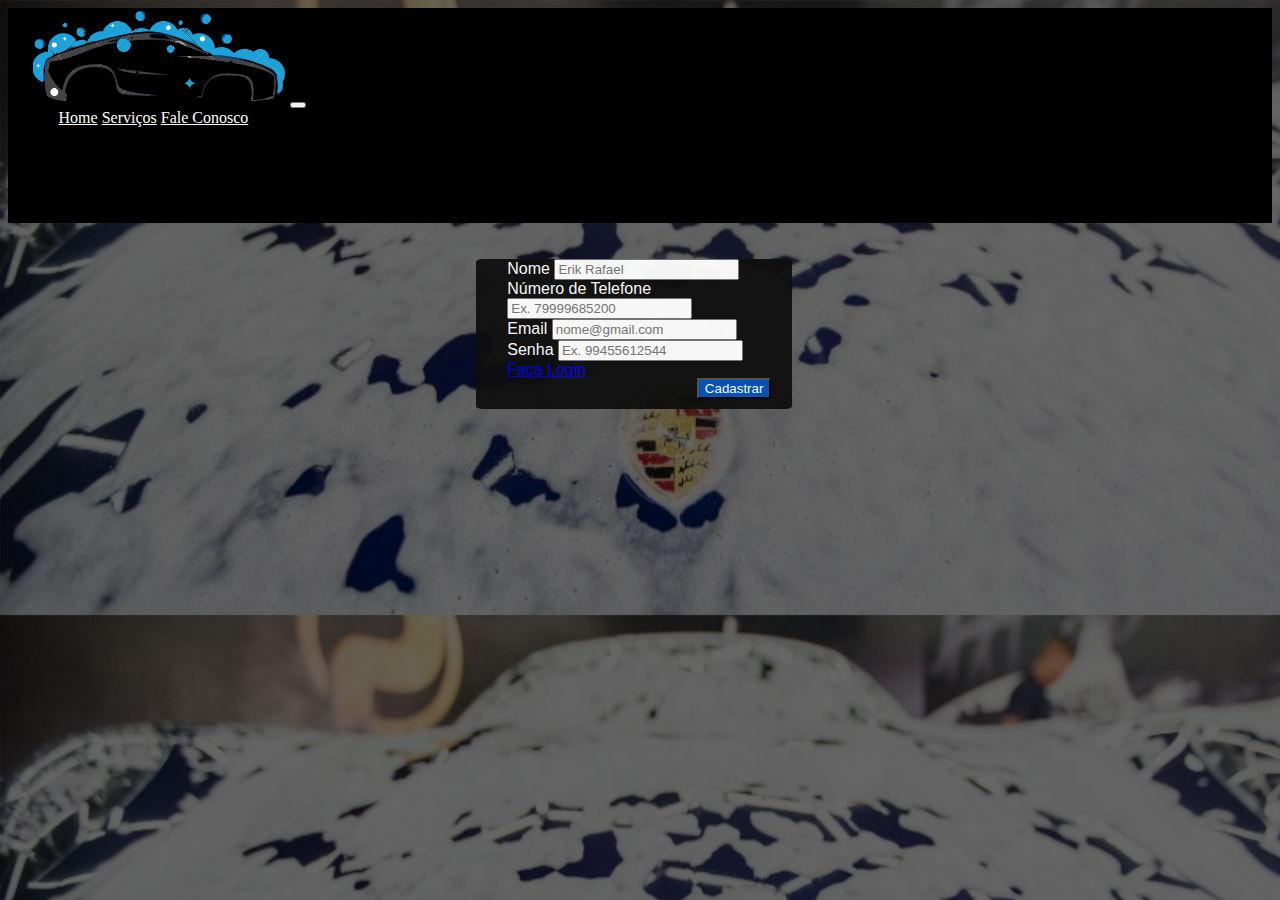
<file: Pages/Cadastro.html>
<!DOCTYPE html>
<html lang="pt-br">

<head>
  <meta charset="UTF-8">
  <meta name="viewport" content="width=device-width, initial-scale=1.0">
  <link href="https://cdn.jsdelivr.net/npm/bootstrap@5.3.1/dist/css/bootstrap.min.css" rel="stylesheet"
    integrity="sha384-4bw+/aepP/YC94hEpVNVgiZdgIC5+VKNBQNGCHeKRQN+PtmoHDEXuppvnDJzQIu9" crossorigin="anonymous">
  <link href="../Style/styleCdastro.css" rel="stylesheet">
  <title>Cadastro</title>
</head>
<body class="body">
  <nav class="navbar navbar-expand-lg " id="Nav">
    <div class="container-fluid">
      <a class="navbar-brand" id="Link" href="../index.html"><img src="../Assets/logo1.png" alt=""
          id="imgLogo"></a>
      <button class="navbar-toggler" type="button" data-bs-toggle="collapse" data-bs-target="#navbarNavAltMarkup"
        aria-controls="navbarNavAltMarkup" aria-expanded="false" aria-label="Toggle navigation">
        <span class="navbar-toggler-icon"></span>
      </button>
      <div class="collapse navbar-collapse" id="navbarNavAltMarkup">
        <div class="navbar-nav" id="NavLink">
          <a class="nav-link active" id="Link" aria-current="page" href="../index.html">Home</a>
          <a class="nav-link active" id="Link" href="Servico.html">Serviços</a>
          <a class="nav-link active" id="Link" href="#">Fale Conosco</a>
        </div>
        <a class="navbar-brand" id="Link" href="../Pages/Login.html"><img src="../Assets/login.png" alt=""
            id="imgLogin"></a>
      </div>
    </div>
  </nav>
  <br>
  <br>
  <form class="row g-3 needs-validation" id="Form">
    <div class="col-md-6" id="label">
      <label for="nome" class="form-label">Nome</label>
      <input type="text" class="form-control" name="nome" id="nome" placeholder="Erik Rafael" maxlength="20"
        required>
      <br>
      <label for="cpf" class="form-label">Número de Telefone</label>
      <input type="number" class="form-control" name="numTelefone" id="numTelefone" placeholder="Ex. 79999685200" maxlength="11"
        pattern="[0-9]{11}" required>
      <br>
      <label for="cpf" class="form-label">Email</label>
      <input type="password" class="form-control" name="emaill" id="email" placeholder="nome@gmail.com" maxlength="11" 
        required>
      <br>
      <label for="cpf" class="form-label">Senha</label>
      <input type="password" class="form-control" name="senha" id="senha" placeholder="Ex. 99455612544" maxlength="11"
        pattern="[0-9]{11}" required>
      <br>
      <a href="../Pages/Login.html">Faça Login</a>
    </div>

    <div class="col-12">
      <button class="btn btn-outline-dark" type="submit" id="btn2">Cadastrar</button>
    </div>
  </form>
    <script src="https://cdn.jsdelivr.net/npm/bootstrap@5.3.1/dist/js/bootstrap.bundle.min.js"
      integrity="sha384-HwwvtgBNo3bZJJLYd8oVXjrBZt8cqVSpeBNS5n7C8IVInixGAoxmnlMuBnhbgrkm"
      crossorigin="anonymous"></script>
</body>

</html>
</file>
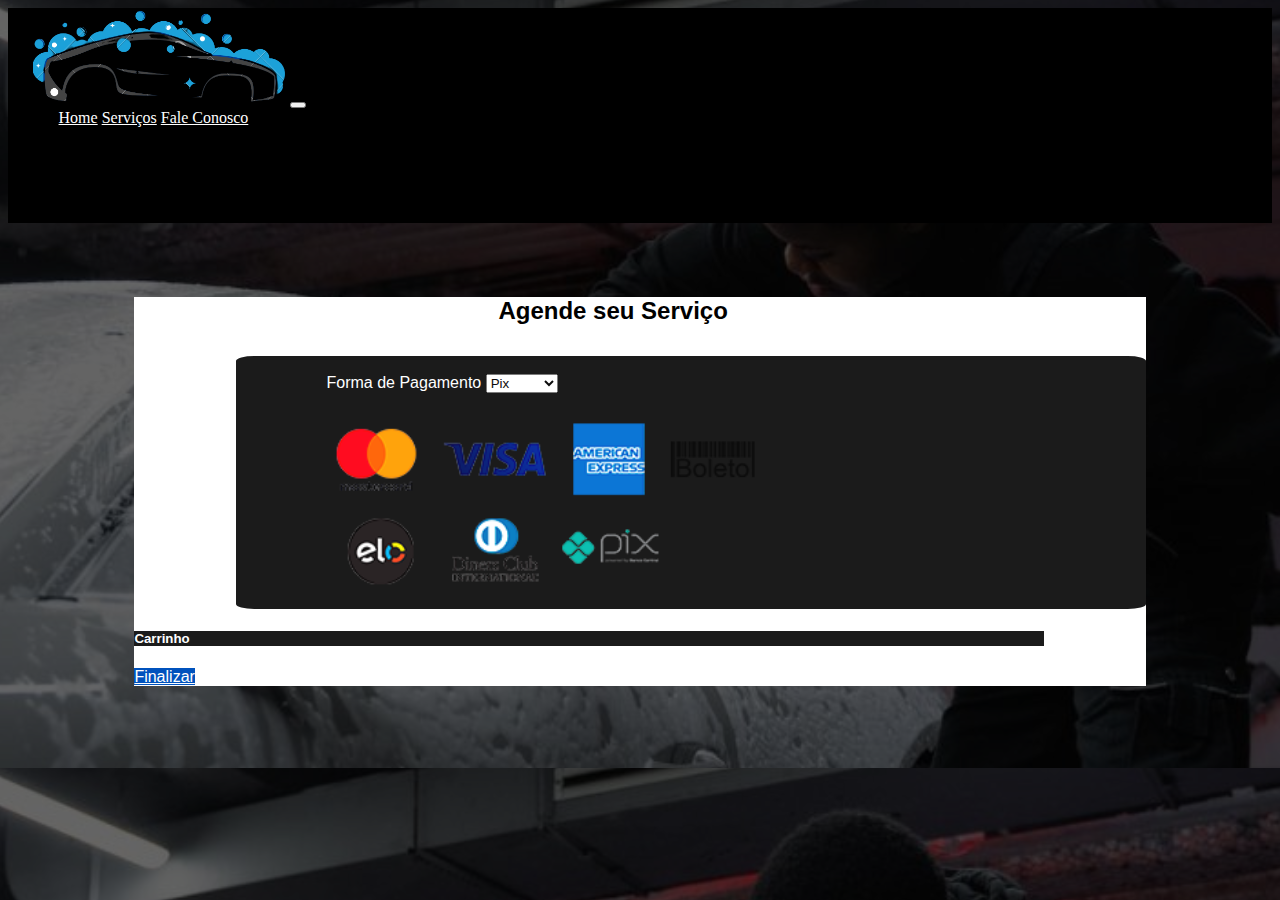
<file: Pages/FormaPagamento.html>
<!DOCTYPE html>
<html lang="pt-br">

<head>
  <meta charset="UTF-8">
  <meta name="viewport" content="width=device-width, initial-scale=1.0">
  <link href="https://cdn.jsdelivr.net/npm/bootstrap@5.3.1/dist/css/bootstrap.min.css" rel="stylesheet"
    integrity="sha384-4bw+/aepP/YC94hEpVNVgiZdgIC5+VKNBQNGCHeKRQN+PtmoHDEXuppvnDJzQIu9" crossorigin="anonymous">
  <link href="../Style/StyleFormaPagamento.css" rel="stylesheet">
  <title>Forma de Pagamento</title>
</head>

<body class="body">
  <nav class="navbar navbar-expand-lg " id="Nav">
    <div class="container-fluid">
      <a class="navbar-brand" id="Link" href="../index.html"><img src="../Assets/logo1.png" alt=""
          id="imgLogo"></a>
      <button class="navbar-toggler" type="button" data-bs-toggle="collapse" data-bs-target="#navbarNavAltMarkup"
        aria-controls="navbarNavAltMarkup" aria-expanded="false" aria-label="Toggle navigation">
        <span class="navbar-toggler-icon"></span>
      </button>
      <div class="collapse navbar-collapse" id="navbarNavAltMarkup">
        <div class="navbar-nav" id="NavLink">
          <a class="nav-link active" id="Link" aria-current="page" href="../index.html">Home</a>
          <a class="nav-link active" id="Link" href="Servico.html">Serviços</a>
          <a class="nav-link active" id="Link" href="#faleconosco">Fale Conosco</a>
        </div>
        <a class="navbar-brand" id="Link" href="../Pages/Login.html"><img src="../Assets/login.png" alt=""
            id="imgLogin"></a>
      </div>
    </div>
  </nav>
  <br>
  <br>
  
  <div class="card" id="card">
    <div class="card-body">
      <h2 id="Title1">Agende seu Serviço</h2>
      <div class="container overflow-hidden text-center">
        <div class="row gx-5">
          <div class="col" id="divFp">
            <div class="p-3">
              <form class="row g-3 needs-validation" id="Form">
                <div class="col-md-6" id="label">
                  <br>
                  <div>
                    <label for="FormaPagamento" class="form-label">Forma de Pagamento</label>
                    <select id="inputState" class="form-select">
                      <option selected>Pix</option>
                      <option>Cartão</option>
                      <option>Dinheiro</option>
                    </select>
                  </div>
                  <br>
                  <img src="../Assets/FormaPagamento.png" alt="Forma Pagamento" id="imgForma">
                </div>
              </form>
            </div>
          </div>
          <div class="col">
            <div class="p-3">
              <div class="card" id="Form2">
                <h5 class="card-header" id="header">Carrinho</h5>
                <div class="card-body">
    
                  <a href="#" class="btn btn-primary" id="btn3">Finalizar</a>
                </div>
              </div>
            </div>
          </div>
        </div>
      </div>

    </div>
  </div>
  <script src="https://cdn.jsdelivr.net/npm/bootstrap@5.3.1/dist/js/bootstrap.bundle.min.js"
    integrity="sha384-HwwvtgBNo3bZJJLYd8oVXjrBZt8cqVSpeBNS5n7C8IVInixGAoxmnlMuBnhbgrkm"
    crossorigin="anonymous"></script>
</body>

</html>
</file>
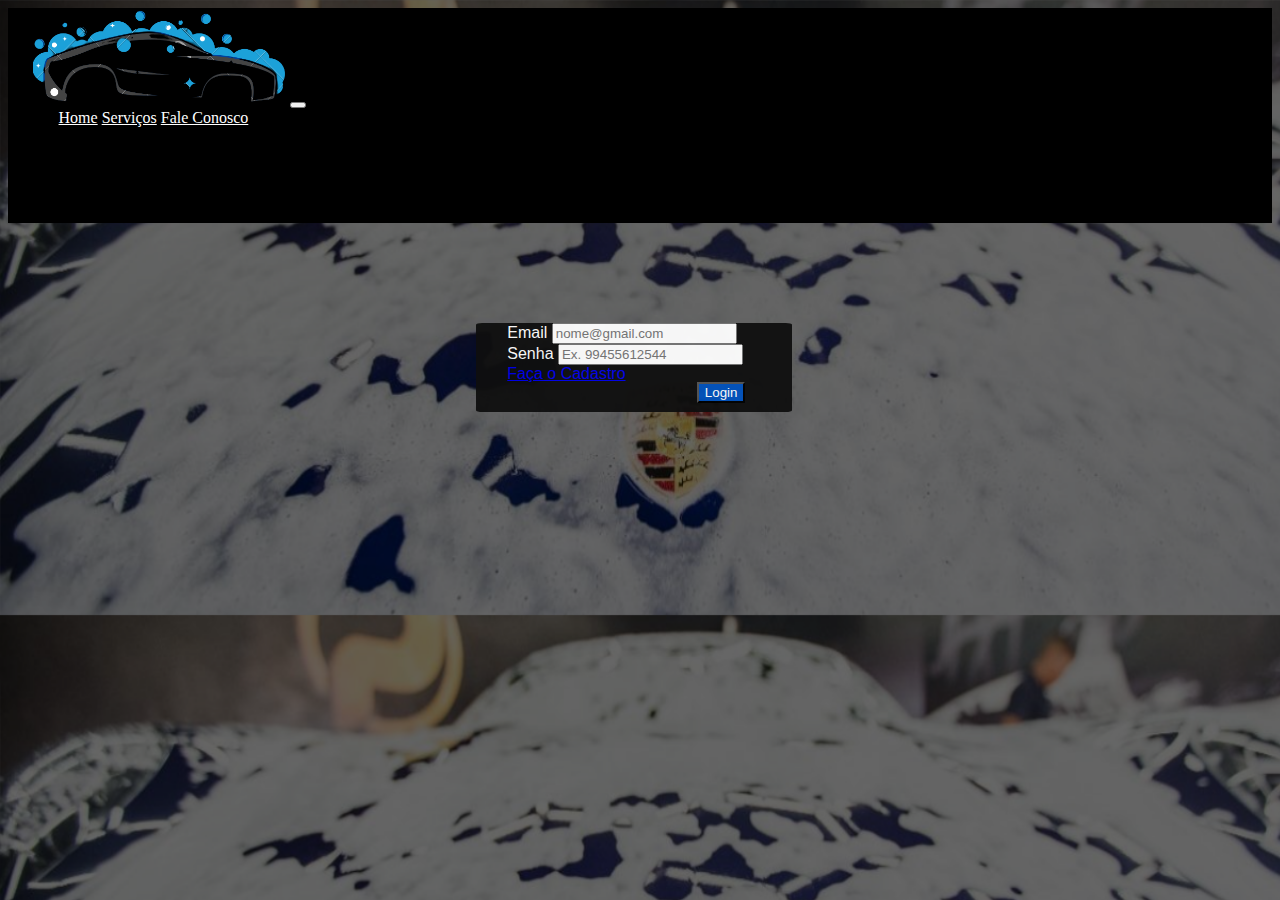
<file: Pages/Login.html>
<!DOCTYPE html>
<html lang="pt-br">

<head>
  <meta charset="UTF-8">
  <meta name="viewport" content="width=device-width, initial-scale=1.0">
  <link href="https://cdn.jsdelivr.net/npm/bootstrap@5.3.1/dist/css/bootstrap.min.css" rel="stylesheet"
    integrity="sha384-4bw+/aepP/YC94hEpVNVgiZdgIC5+VKNBQNGCHeKRQN+PtmoHDEXuppvnDJzQIu9" crossorigin="anonymous">
  <link href="../Style/styleLogin.css" rel="stylesheet">
  <title>Login</title>
</head>

<body class="body">
  <nav class="navbar navbar-expand-lg " id="Nav">
    <div class="container-fluid">
      <a class="navbar-brand" id="Link" href="../index.html"><img src="../Assets/logo1.png" alt=""
          id="imgLogo"></a>
      <button class="navbar-toggler" type="button" data-bs-toggle="collapse" data-bs-target="#navbarNavAltMarkup"
        aria-controls="navbarNavAltMarkup" aria-expanded="false" aria-label="Toggle navigation">
        <span class="navbar-toggler-icon"></span>
      </button>
      <div class="collapse navbar-collapse" id="navbarNavAltMarkup">
        <div class="navbar-nav" id="NavLink">
          <a class="nav-link active" id="Link" aria-current="page" href="../index.html">Home</a>
          <a class="nav-link active" id="Link" href="Servico.html">Serviços</a>
          <a class="nav-link active" id="Link" href="#">Fale Conosco</a>
        </div>
        <a class="navbar-brand" id="Link" href="../Pages/Login.html"><img src="../Assets/login.png" alt=""
            id="imgLogin"></a>
      </div>
    </div>
  </nav>
  <br>
  <br>
  <form class="row g-3 needs-validation" id="Form">
    <div class="col-md-6" id="label">
      <label for="nome" class="form-label">Email</label>
      <input type="text" class="form-control" name="email" id="nome" placeholder="nome@gmail.com" maxlength="20"
        required>
      <br>
      <label for="cpf" class="form-label">Senha</label>
      <input type="password" class="form-control" name="senha" id="cpf" placeholder="Ex. 99455612544" maxlength="11"
        pattern="[0-9]{11}" required>
      <br>
      <a href="../Pages/Cadastro.html">Faça o Cadastro</a>
    </div>

    <div class="col-12">
      <button class="btn btn-outline-dark" type="submit" id="btn2">Login</button>
    </div>

    <script src="https://cdn.jsdelivr.net/npm/bootstrap@5.3.1/dist/js/bootstrap.bundle.min.js"
      integrity="sha384-HwwvtgBNo3bZJJLYd8oVXjrBZt8cqVSpeBNS5n7C8IVInixGAoxmnlMuBnhbgrkm"
      crossorigin="anonymous"></script>
</body>

</html>
</file>
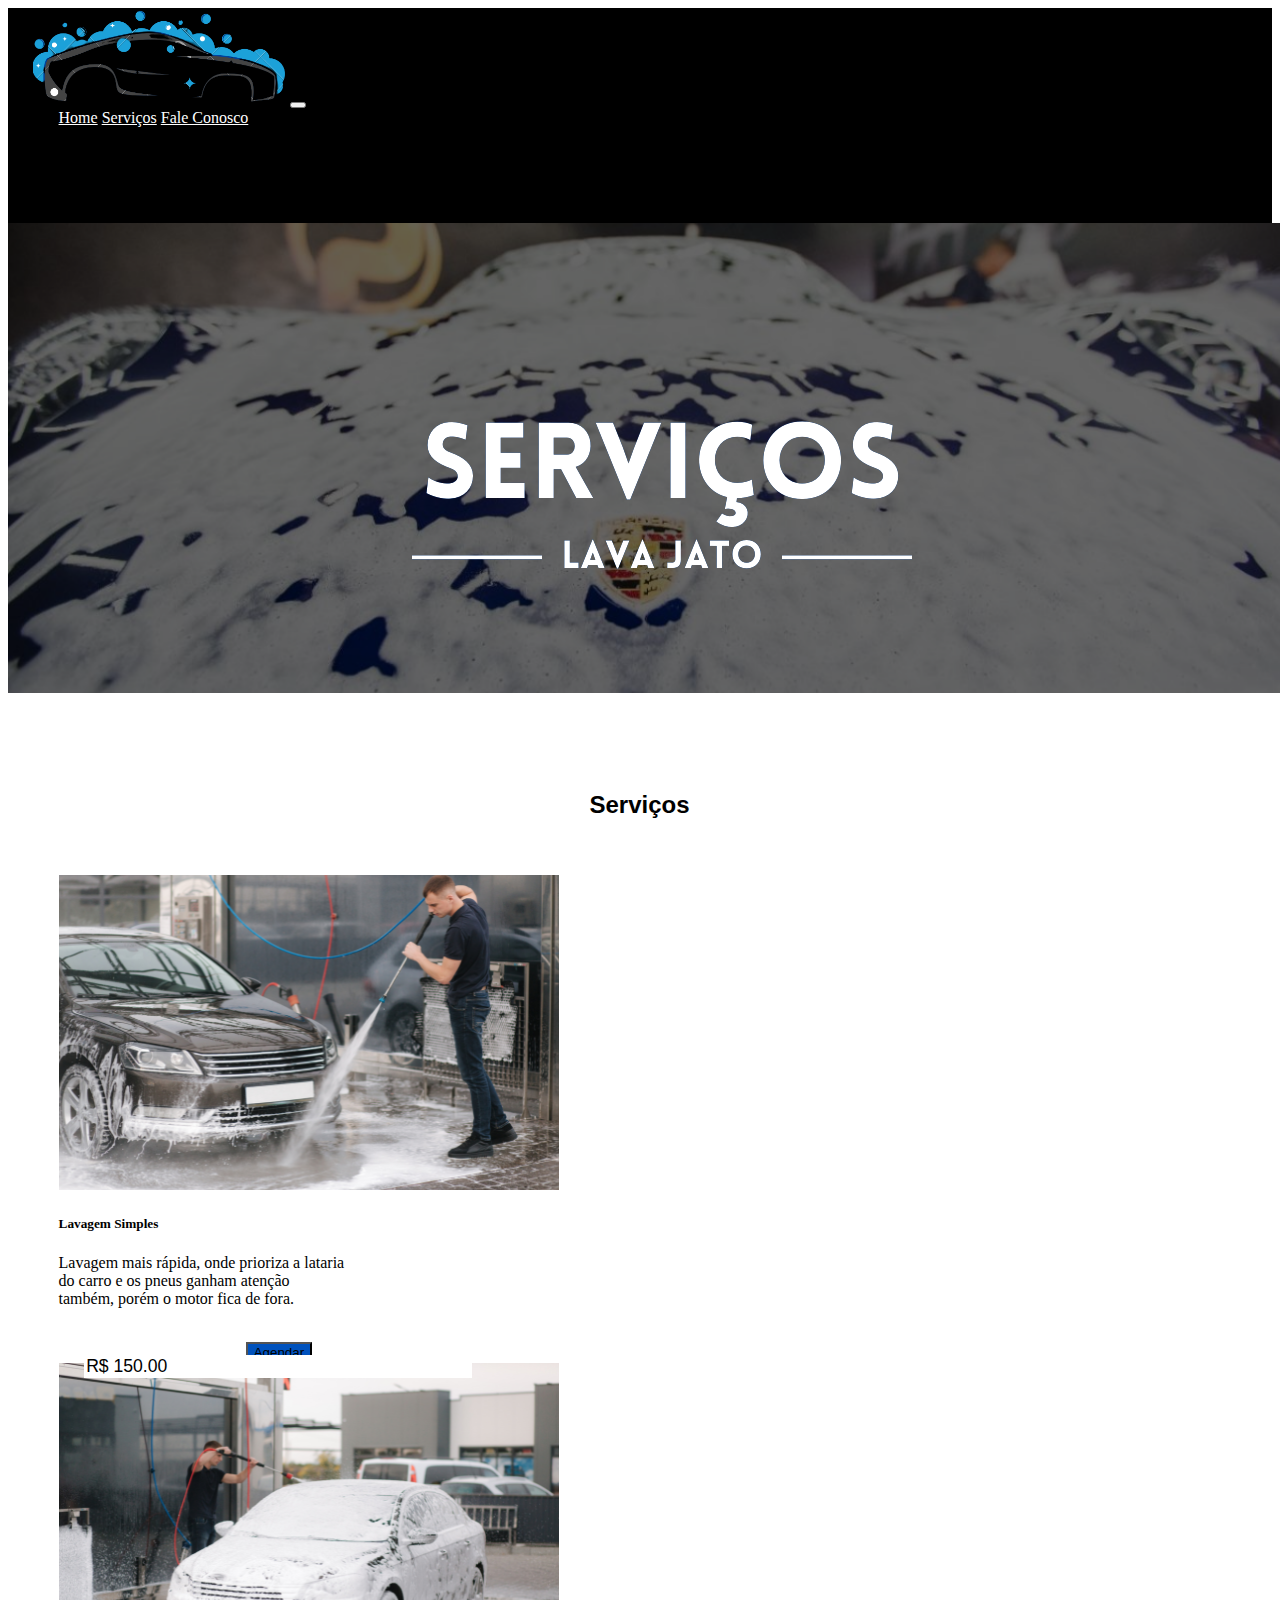
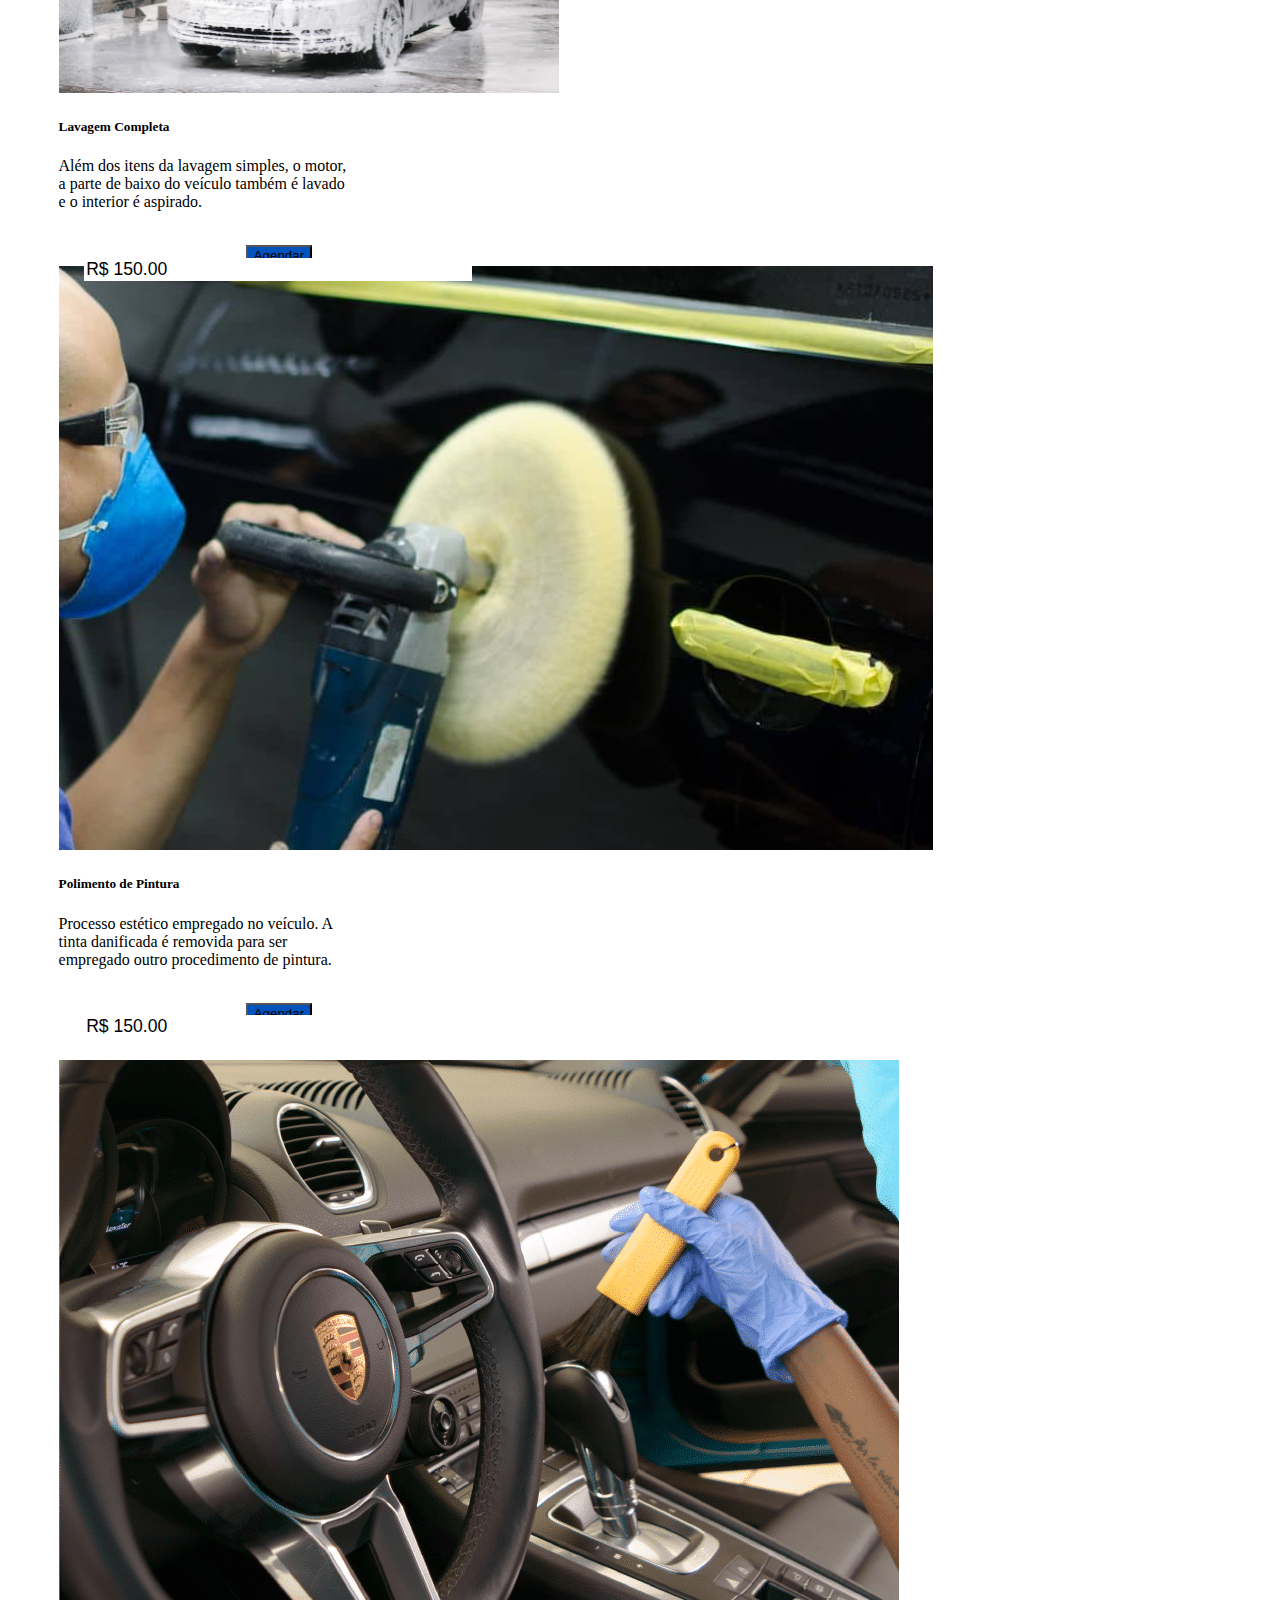
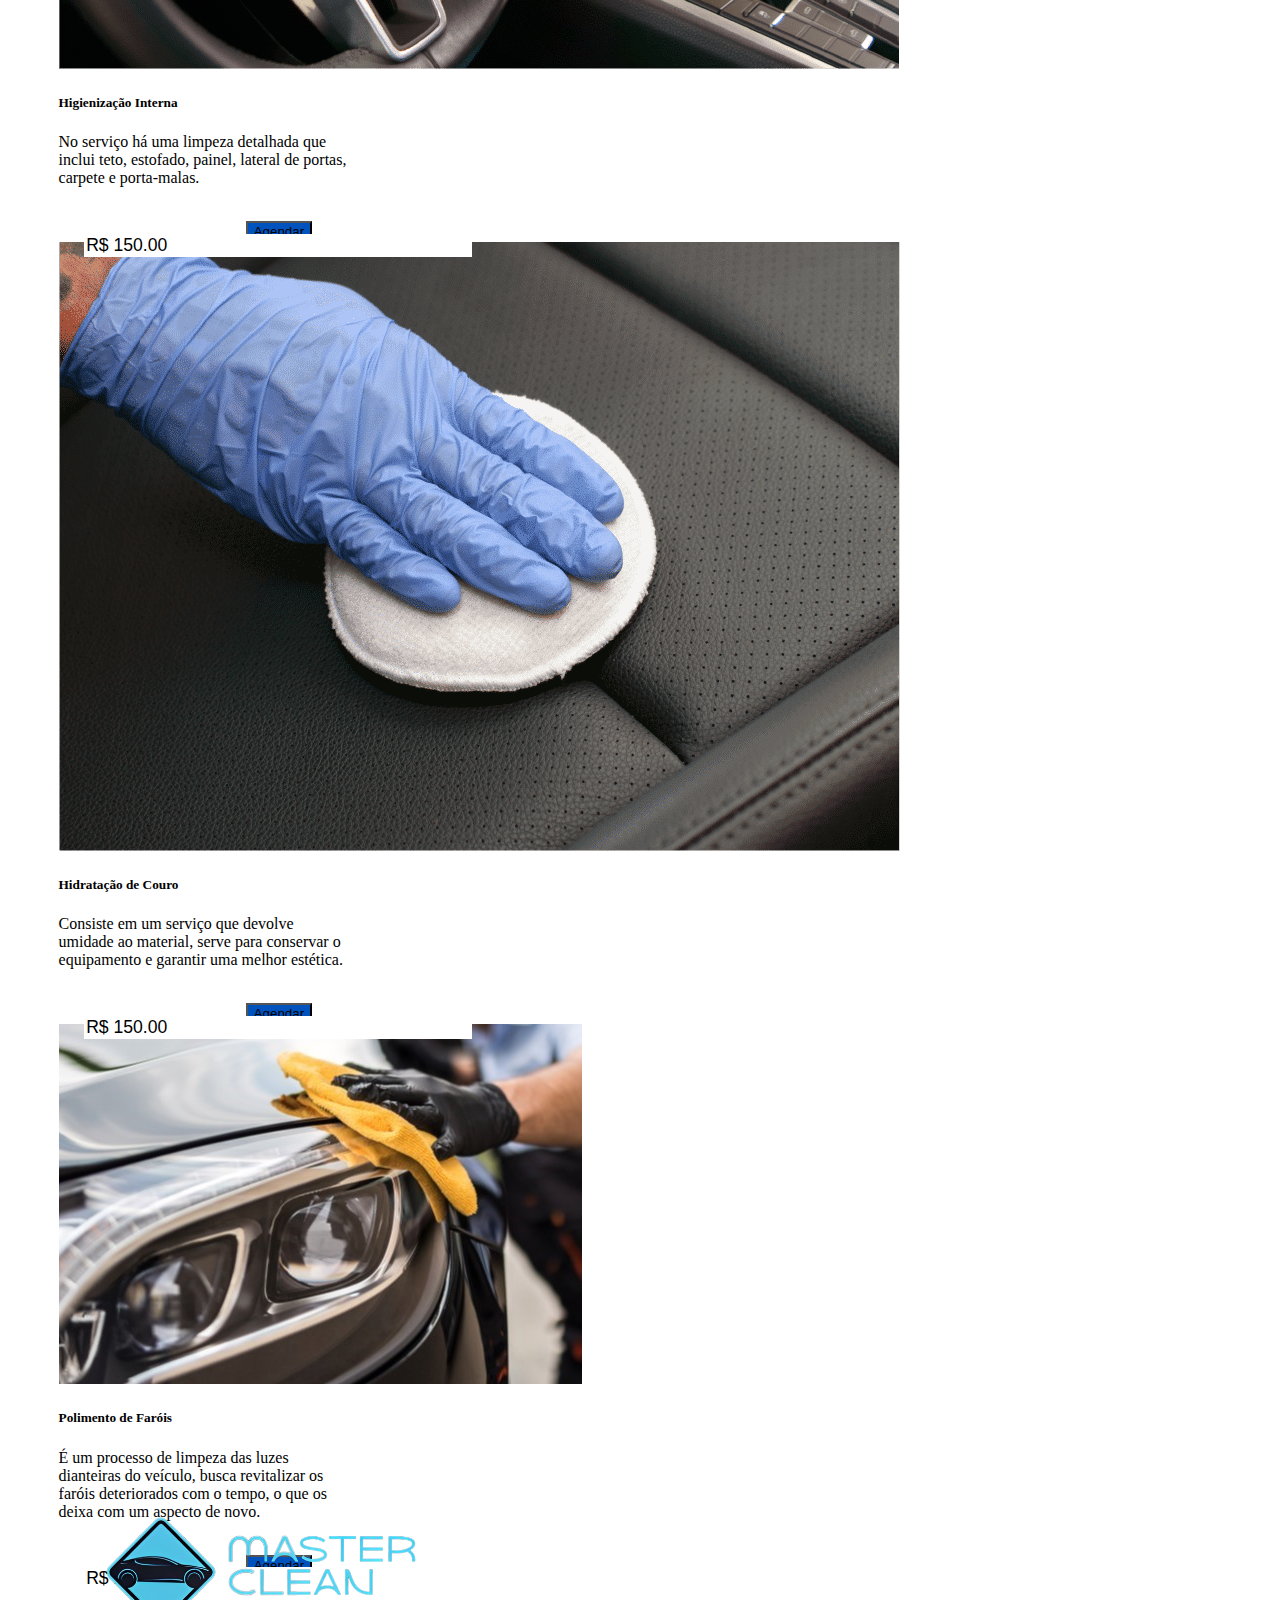
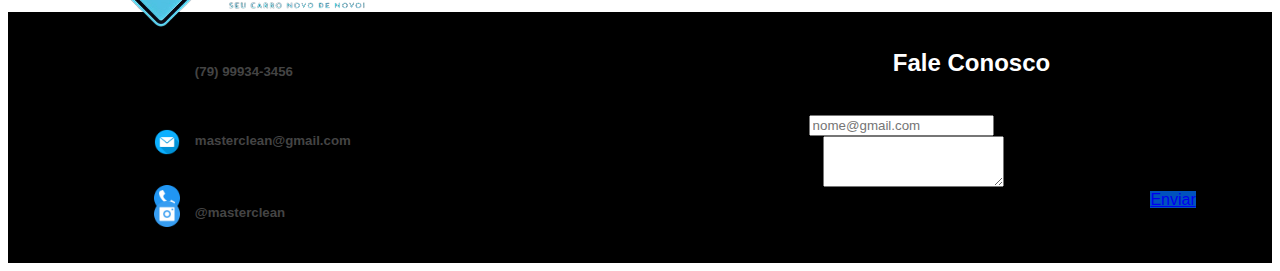
<file: Pages/Servico.html>
<!DOCTYPE html>
<html lang="pt-br">

<head>
  <meta charset="UTF-8">
  <meta name="viewport" content="width=device-width, initial-scale=1.0">
  <link href="https://cdn.jsdelivr.net/npm/bootstrap@5.3.1/dist/css/bootstrap.min.css" rel="stylesheet"
    integrity="sha384-4bw+/aepP/YC94hEpVNVgiZdgIC5+VKNBQNGCHeKRQN+PtmoHDEXuppvnDJzQIu9" crossorigin="anonymous">
  <link href="../Style/styleService.css" rel="stylesheet">
  <title>Serviços</title>
</head>

<body>
  <nav class="navbar navbar-expand-lg " id="Nav">
    <div class="container-fluid">
      <a class="navbar-brand" id="Link" href="../index.html"><img src="../Assets/logo1.png" alt=""
          id="imgLogo"></a>
      <button class="navbar-toggler" type="button" data-bs-toggle="collapse" data-bs-target="#navbarNavAltMarkup"
        aria-controls="navbarNavAltMarkup" aria-expanded="false" aria-label="Toggle navigation">
        <span class="navbar-toggler-icon"></span>
      </button>
      <div class="collapse navbar-collapse" id="navbarNavAltMarkup">
        <div class="navbar-nav" id="NavLink">
          <a class="nav-link active" id="Link" aria-current="page" href="../index.html">Home</a>
          <a class="nav-link active" id="Link" href="Servico.html">Serviços</a>
          <a class="nav-link active" id="Link" href="#faleconosco">Fale Conosco</a>
        </div>
        <a class="navbar-brand" id="Link" href="../Pages/Login.html"><img src="../Assets/login.png" alt=""
            id="imgLogin"></a>
      </div>
    </div>
  </nav>
  <img src="../Assets/ServiceBanner.png" alt="" id="Banner">
  <img src="../Assets/ServiceName.png" alt="" id="Nome">

  <div class="Service">
    <h2 id="Title2">Serviços</h2>
    <br>
    <br>
    <div class="container text-center">
      <div class="row align-items-center" id="Col">
        <div class="col">
          <div class="card" style="width: 18rem;">
            <img src="../Assets/i1.png" class="card-img-top" alt="...">
            <div class="card-body">
              <h5 class="card-title">Lavagem Simples</h5>
              <p class="card-text">Lavagem mais rápida, onde prioriza a lataria do carro e os pneus ganham atenção
                também, porém o motor fica de fora.</p>
              <br>
              <input type="text" class="input" id="input1" value="R$ 150.00" readonly></input>
              <a href="../Pages/Agendamento.html"><button type="button" class="btn btn-primary" id="Btn"
                  value="Lavagem Simples">Agendar</button></a>
            </div>
          </div>
        </div>
        <div class="col">
          <div class="card" style="width: 18rem;">
            <img src="../Assets/i3.png" class="card-img-top" alt="...">
            <div class="card-body">
              <h5 class="card-title">Lavagem Completa</h5>
              <p class="card-text">Além dos itens da lavagem simples, o motor, a parte de baixo do veículo também é
                lavado e o interior é aspirado. </p>
              <br>
              <input type="text" class="input" id="input2" value="R$ 150.00" readonly></input>
              <a href="../Pages/Agendamento.html"><button type="button" class="btn btn-primary" id="Btn2"
                  value="Lavagem Completa">Agendar</button></a>
            </div>
          </div>
        </div>
        <div class="col">
          <div class="card" style="width: 18rem;">
            <img src="../Assets/i5.jpg" class="card-img-top" alt="...">
            <div class="card-body">
              <h5 class="card-title">Polimento de Pintura</h5>
              <p class="card-text">Processo estético empregado no veículo. A tinta danificada é removida para ser
                empregado outro procedimento de pintura. </p>
              <br>
              <input type="text" class="input" id="input3" value="R$ 150.00" readonly></input>
              <a href="../Pages/Agendamento.html"><button type="button" class="btn btn-primary" id="Btn3"
                  value="Polimento de Pintura">Agendar</button></a>
            </div>
          </div>
        </div>
      </div>
    </div>
    <!---->
    <br>
    <br>

    <div class="container text-center">
      <div class="row align-items-center" id="Col">
        <div class="col">
          <div class="card" style="width: 18rem;">
            <img src="../Assets/i4.png" class="card-img-top" alt="...">
            <div class="card-body">
              <h5 class="card-title">Higienização Interna</h5>
              <p class="card-text">No serviço há uma limpeza detalhada que inclui teto, estofado, painel, lateral de
                portas, carpete e porta-malas.</p>
              <br>
              <input type="text" class="input" id="input4" value="R$ 150.00" readonly></input>
              <a href="../Pages/Agendamento.html"><button type="button" class="btn btn-primary" id="Btn4"
                  value="Higienização Interna">Agendar</button></a>
            </div>
          </div>
        </div>
        <div class="col">
          <div class="card" style="width: 18rem;">
            <img src="../Assets/i9.png" class="card-img-top" alt="...">
            <div class="card-body">
              <h5 class="card-title">Hidratação de Couro</h5>
              <p class="card-text">Consiste em um serviço que devolve umidade ao material, serve para conservar o
                equipamento e garantir uma melhor estética.</p>
              <br>
              <input type="text" class="input" id="input5" value="R$ 150.00" readonly></input>
              <a href="../Pages/Agendamento.html"><button type="button" class="btn btn-primary" id="Btn5"
                  value="Hidratação de Couro">Agendar</button></a>
            </div>
          </div>
        </div>
        <div class="col">
          <div class="card" style="width: 18rem;">
            <img src="../Assets/i8.jpeg" class="card-img-top" alt="...">
            <div class="card-body">
              <h5 class="card-title">Polimento de Faróis</h5>
              <p class="card-text">É um processo de limpeza das luzes dianteiras do veículo, busca revitalizar os faróis
                deteriorados com o tempo, o que os deixa com um aspecto de novo. </p>
              <br>
              <input type="text" class="input" id="input6" value="R$ 150.00" readonly></input>
              <a href="../Pages/Agendamento.html"><button type="button" class="btn btn-primary" id="Btn6"
                  value="Polimento de Faróis">Agendar</button></a>
            </div>
          </div>
        </div>
      </div>
    </div>
  </div>
  <!---->
  <br>
  <br>

  <div>
    <footer class="Footer">

      <br>
      <a href="" name="faleconosco"></a>
      <h2 id="Title3">Fale Conosco</h2>
      <br>
      <div class="card" style="width: 30rem;" id="card-Footer">
        <div class="card-body">
          <div class="mb-3">
            <label for="exampleFormControlInput1" class="form-label">Email</label>
            <input type="email" class="form-control" id="Input" placeholder="nome@gmail.com">
          </div>
          <div class="mb-3">
            <label for="exampleFormControlTextarea1" class="form-label">Assunto</label>
            <textarea class="form-control" id="exampleFormControlTextarea1" rows="3"></textarea>
          </div>
          <a href="#" class="btn btn-primary" id="btnCard">Enviar</a>
        </div>
      </div>
      <img src="../Assets/LG.png" id="imgFooter" alt="">
      <div id="icons">
        <img src="../Assets/telefone.png" class="icon" id="iconTel" alt="">
        <h5 class="textFooter" id="textTel">(79) 99934-3456</h5>
        <br>
        <img src="../Assets/email.png" class="icon" id="iconEmail" alt="">
        <h5 class="textFooter" id="textEmail">masterclean@gmail.com</h5>
        <br>
        <img src="../Assets/instagram.png" class="icon" id="iconInsta" alt="">
        <h5 class="textFooter" id="textInsta">@masterclean</h5>
      </div>
      <br>
      <br>
      <br>
    </footer>
  </div>
  <script>
    var ids = ["Btn", "Btn2", "Btn3", "Btn4", "Btn5", "Btn6"];

    // Um loop para adicionar os event listeners com base nos IDs
    for (var i = 0; i < ids.length; i++) {
      var btn = document.querySelector("#" + ids[i]);
      var input = document.querySelector("#input" + (i + 1));

      btn.addEventListener("click", function () {
        var text = this.value; // "this" se refere ao botão que foi clicado
        var preco = input.value;
        localStorage.setItem('valueText', text);
        localStorage.setItem('valuePreco', preco);
      });
    }
  </script>
  <script src="https://cdn.jsdelivr.net/npm/bootstrap@5.3.1/dist/js/bootstrap.bundle.min.js"
    integrity="sha384-HwwvtgBNo3bZJJLYd8oVXjrBZt8cqVSpeBNS5n7C8IVInixGAoxmnlMuBnhbgrkm"
    crossorigin="anonymous"></script>
</body>

</html>
</file>
<file: Style/style.css>
#Nav{
    background-color: #000000;
}
#NavLink{
    margin-left: 4%;
}
#Link{
    color:white;
}
#imgLogo{
    width: 20%;
    margin-left: 2%;
}
#imgLogin{
    width: 7%;
    margin-left: 115%;
}
#Banner{
    width: 100%;
    margin: 0%;
    position: absolute;
}
#Nome{
    margin-left: 31%;
    margin-top: 5%;
    position: relative;
}
#imgLavaJato{
    width: 40%;
    margin-left: 7%;
    border-radius: 2%;
    position: absolute;
}
#Title1{
    color: #000000;
    font-family: Arial, Helvetica Neue, Helvetica, sans-serif;
    margin-left: 55%;
}
#Conteudo{
    margin-left: 55%;
    margin-top: 1%;
    font-size: 100%;
    font-family: Arial, Helvetica Neue, Helvetica, sans-serif;
}
.Service{
    margin-top: 17%;
}
#Title2{
    margin-left: 38%;
    font-family: Arial, Helvetica Neue, Helvetica, sans-serif;
    color: black;
}
#Col{
    margin-left: 4%;
}
#card{
    width: 20%;
   margin-left: 0;
}
#Btn{
    margin-left: 65%;
    background-color: #0052bd;
    font-family: Arial, Helvetica Neue, Helvetica, sans-serif;
}
#Btn2{
    margin-left: 65%;
    background-color: #0052bd;
    font-family: Arial, Helvetica Neue, Helvetica, sans-serif;
}
#Btn3{
    margin-left: 65%;
    background-color: #0052bd;
    font-family: Arial, Helvetica Neue, Helvetica, sans-serif;
}
#Btn4{
    margin-left: 65%;
    background-color: #0052bd;
    font-family: Arial, Helvetica Neue, Helvetica, sans-serif;
}
#Btn5{
    margin-left: 65%;
    background-color: #0052bd;
    font-family: Arial, Helvetica Neue, Helvetica, sans-serif;
}
#Btn6{
    margin-left: 65%;
    background-color: #0052bd;
    font-family: Arial, Helvetica Neue, Helvetica, sans-serif;
}
.input{
    margin-left: 2%;
    margin-top: 1%;
    position: absolute;
    font-size: 110%;
    font-family: Arial, Helvetica Neue, Helvetica, sans-serif;
    border: none;
    width: 30%;
}

#LinkCard{
    margin-left: 90%;
    font-family: Arial, Helvetica Neue, Helvetica, sans-serif;
}
.Footer{
    background-color: #000000;
}
#card-Footer{
    margin-left: 60%;
     
}
#btnCard{
    margin-left: 80%;
    background-color: #0052bd;
    font-family: Arial, Helvetica Neue, Helvetica, sans-serif;
}
#Title3{
    margin-left: 70%;
    font-family: Arial, Helvetica Neue, Helvetica, sans-serif;
    color: white;
}
#imgFooter{
    width: 30%;
    margin-top: -25%;
    margin-left: 5%;
    position: absolute;
}
.icon{
    width: 5%;
    margin-left: 11%;
}
#iconTel{
    margin-top: -50%;
}
#iconEmail{
    margin-top: 2%;
}
#iconInsta{
    margin-top: 2.5%;
}
#icons{
    margin-top: -1%;
    margin-left: 7%;
    position: absolute;
}
.textFooter{
    font-family: Arial, Helvetica Neue, Helvetica, sans-serif;
    margin-left: 15%;
    color: #444444;
}
#textTel{
    margin-top: -29.5%;
    margin-left: 19%;
}
#textEmail{
    margin-top: -5%;
    margin-left: 19%;
}
#textInsta{
    margin-top: -5%;
    margin-left: 19%;
}
</file>
<file: Style/styleAgendamento.css>
.body{
    background-image: url(../Assets/BGagendamento.png);
}
#Nav{
    background-color: #000000;
}
#NavLink{
    margin-left: 4%;
}
#Link{
    color:white;
}
#imgLogo{
    width: 20%;
    margin-left: 2%;
}
#imgLogin{
    width: 7%;
    margin-left: 115%;
}
#Title1{
    color: #000000;
    font-family: Arial, Helvetica Neue, Helvetica, sans-serif;
    margin-left: 36%;
    margin-bottom: 3%;
}
#card{
    width: 80%;
    margin-left: 10%;
    background-color: #ffffff;
    margin-top: 3%;
}
#Form{
    background-color: #0f0f0f;
    opacity: 95%;
    margin-left: 10%;
    border-radius: 2%;
    margin-top: 0%;
    font-family: Arial, Helvetica Neue, Helvetica, sans-serif;
}
#btn2{
    margin-left: 70%;
    margin-top: -7%;
    margin-bottom: 3%;
    background-color: #0052bd;
    color: #ffffff;
}
#label{
    margin-left: 10%;
    width: 80%;
    color: #ffffff;
}
#Form2{   
    font-family: Arial, Helvetica Neue, Helvetica, sans-serif;
    margin-right: 10%;
    border: none;
}
#header{
    background-color:  #0f0f0f;
    opacity: 95%;
    color: #ffffff;
}
#btn3{
    margin-left: 0%;
    margin-top: 3%;
    width: 50%;
    background-color: #0052bd;
    color: #ffffff;
}
</file>
<file: Style/styleCdastro.css>
.body{
    background-image: url(../Assets/ServiceBanner.png);
    background-size: 1366px 615px;
}
#Nav{
    background-color: #000000;
}
#NavLink{
    margin-left: 4%;
}
#Link{
    color:white;
}
#imgLogo{
    width: 20%;
    margin-left: 2%;
}
#imgLogin{
    width: 7%;
    margin-left: 115%;
}
#card{
    width: 40%;
    margin-left: 30%;
    margin-top: 5%;
}
#imgLogin2{
    width: 12%;
    margin-left: 45%;
    margin-bottom: 5%;
}
#btnLogin{
    margin-left: 85%;
}
#linkLogin{
    margin-left: 15%;
    margin-top: 2%;
}
#Form{
    background-color: #0f0f0f;
    opacity: 95%;
    width: 25%;
    margin-left: 37%;
    border-radius: 2%;
    margin-top: 0%;
    font-family: Arial, Helvetica Neue, Helvetica, sans-serif;
}
#btn2{
    margin-left: 70%;
    margin-top: -18%;
    margin-bottom: 3%;
    background-color: #0052bd;
    color: #ffffff;
}
#label{
    margin-left: 10%;
    width: 80%;
    color: #ffffff;
}
</file>
<file: Style/StyleFormaPagamento.css>
.body{
    background-image: url(../Assets/BGagendamento.png);
}
#Nav{
    background-color: #000000;
}
#NavLink{
    margin-left: 4%;
}
#Link{
    color:white;
}
#imgLogo{
    width: 20%;
    margin-left: 2%;
}
#imgLogin{
    width: 7%;
    margin-left: 115%;
}
#Title1{
    color: #000000;
    font-family: Arial, Helvetica Neue, Helvetica, sans-serif;
    margin-left: 36%;
    margin-bottom: 3%;
}
#card{
    width: 80%;
    margin-left: 10%;
    background-color: #ffffff;
    margin-top: 3%;
    font-family: Arial, Helvetica Neue, Helvetica, sans-serif;
}
#Form{
    background-color: #0f0f0f;
    opacity: 95%;
    margin-left: 10%;
    border-radius: 2%;
    margin-top: 0%;
    font-family: Arial, Helvetica Neue, Helvetica, sans-serif;
}
#imgForma{
    width: 60%;
}
#btn2{
    margin-left: 70%;
    margin-top: -7%;
    margin-bottom: 3%;
    background-color: #0052bd;
    color: #ffffff;
}
#label{
    margin-left: 10%;
    width: 80%;
    color: #ffffff;
}
#Form2{   
    font-family: Arial, Helvetica Neue, Helvetica, sans-serif;
    margin-right: 10%;
    border: none;
}
#header{
    background-color:  #0f0f0f;
    opacity: 95%;
    color: #ffffff;
}
#btn3{
    margin-left: 0%;
    margin-top: 3%;
    width: 50%;
    background-color: #0052bd;
    color: #ffffff;
}
</file>
<file: Style/styleLogin.css>
.body{
    background-image: url(../Assets/ServiceBanner.png);
    background-size: 1366px 615px;
}
#Nav{
    background-color: #000000;
}
#NavLink{
    margin-left: 4%;
}
#Link{
    color:white;
}
#imgLogo{
    width: 20%;
    margin-left: 2%;
}
#imgLogin{
    width: 7%;
    margin-left: 115%;
}
#card{
    width: 40%;
    margin-left: 30%;
    margin-top: 5%;
}
#imgLogin2{
    width: 12%;
    margin-left: 45%;
    margin-bottom: 5%;
}
#btnLogin{
    margin-left: 85%;
}
#linkLogin{
    margin-left: 15%;
    margin-top: 2%;
}
#Form{
    background-color: #0f0f0f;
    opacity: 95%;
    width: 25%;
    margin-left: 37%;
    border-radius: 2%;
    margin-top: 5%;
    font-family: Arial, Helvetica Neue, Helvetica, sans-serif;
}
#btn2{
    margin-left: 70%;
    margin-top: -18%;
    margin-bottom: 3%;
    background-color: #0052bd;
    color: #ffffff;
}
#label{
    margin-left: 10%;
    width: 80%;
    color: #ffffff;
}
</file>
<file: Style/styleService.css>
#Nav{
    background-color: #000000;
}
#NavLink{
    margin-left: 4%;
}
#Link{
    color:white;
}
#imgLogo{
    width: 20%;
    margin-left: 2%;
}
#imgLogin{
    width: 7%;
    margin-left: 115%;
}
#Banner{
    width: 100%;
    margin: 0%;
    position: absolute;
}
#Nome{
    margin-left: 32%;
    margin-top: 0%;
    position: relative;
}
#imgLavaJato{
    width: 40%;
    margin-left: 7%;
    border-radius: 2%;
    position: absolute;
}
#Title2{
    margin-left: 46%;
    font-family: Arial, Helvetica Neue, Helvetica, sans-serif;
    color: black;
    margin-top: 5%;
}
#Col{
    margin-left: 4%;
}
#card{
    width: 20%;
   margin-left: 0;
}

#Btn{
    margin-left: 65%;
    background-color: #0052bd;
    font-family: Arial, Helvetica Neue, Helvetica, sans-serif;
}
#Btn2{
    margin-left: 65%;
    background-color: #0052bd;
    font-family: Arial, Helvetica Neue, Helvetica, sans-serif;
}
#Btn3{
    margin-left: 65%;
    background-color: #0052bd;
    font-family: Arial, Helvetica Neue, Helvetica, sans-serif;
}
#Btn4{
    margin-left: 65%;
    background-color: #0052bd;
    font-family: Arial, Helvetica Neue, Helvetica, sans-serif;
}
#Btn5{
    margin-left: 65%;
    background-color: #0052bd;
    font-family: Arial, Helvetica Neue, Helvetica, sans-serif;
}
#Btn6{
    margin-left: 65%;
    background-color: #0052bd;
    font-family: Arial, Helvetica Neue, Helvetica, sans-serif;
}
.input{
    margin-left: 2%;
    margin-top: 1%;
    position: absolute;
    font-size: 110%;
    font-family: Arial, Helvetica Neue, Helvetica, sans-serif;
    border: none;
    width: 30%;
}

.Footer{
    background-color: #000000;
}
#card-Footer{
    margin-left: 60%;
     
}
#btnCard{
    margin-left: 80%;
    background-color: #0052bd;
    font-family: Arial, Helvetica Neue, Helvetica, sans-serif;
}
#Title3{
    margin-left: 70%;
    font-family: Arial, Helvetica Neue, Helvetica, sans-serif;
    color: white;
}
#imgFooter{
    width: 30%;
    margin-top: -25%;
    margin-left: 5%;
    position: absolute;
}
.icon{
    width: 5%;
    margin-left: 11%;
}
#iconTel{
    margin-top: -50%;
}
#iconEmail{
    margin-top: 2%;
}
#iconInsta{
    margin-top: 2.5%;
}
#icons{
    margin-top: -1%;
    margin-left: 7%;
    position: absolute;
}
.textFooter{
    font-family: Arial, Helvetica Neue, Helvetica, sans-serif;
    margin-left: 15%;
    color: #444444;
}
#textTel{
    margin-top: -29.5%;
    margin-left: 19%;
}
#textEmail{
    margin-top: -5%;
    margin-left: 19%;
}
#textInsta{
    margin-top: -5%;
    margin-left: 19%;
}
</file>
